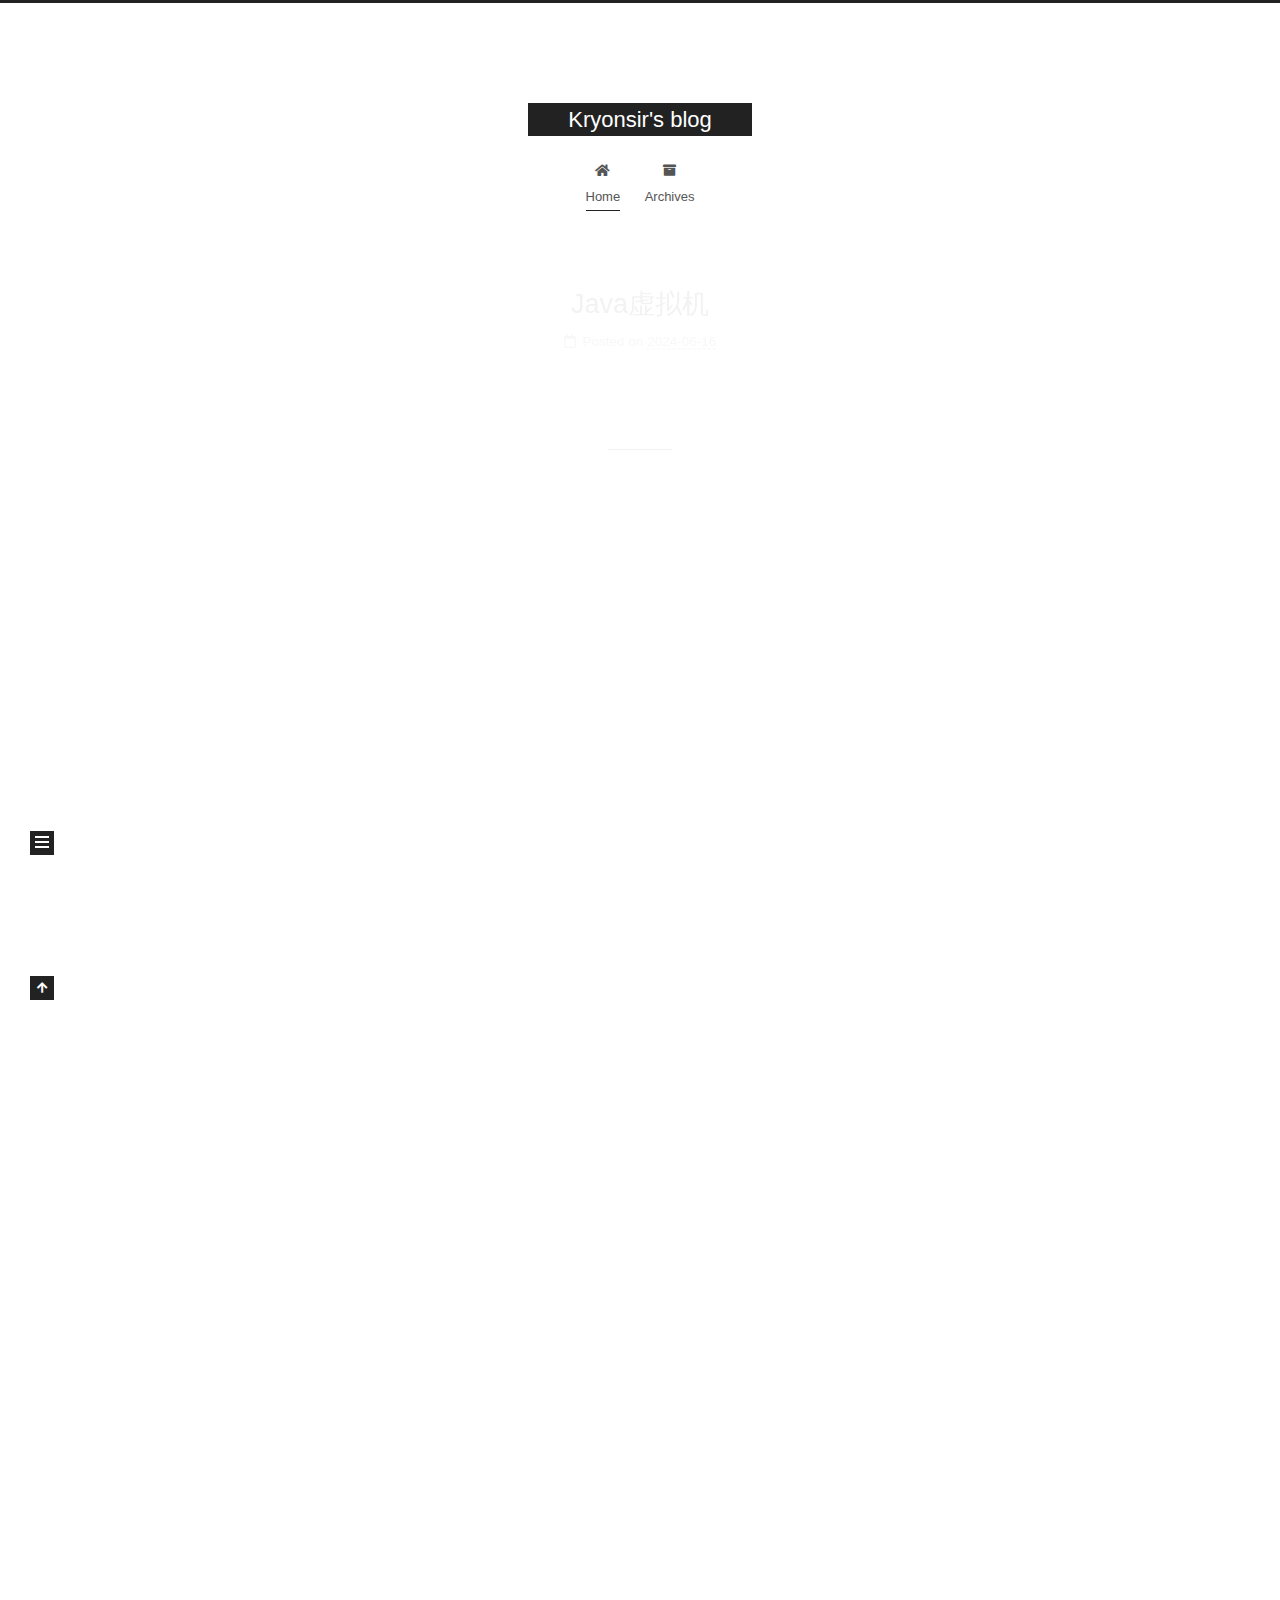
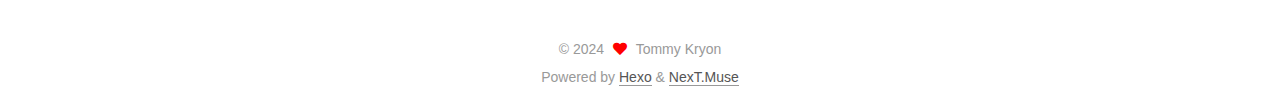
<file: index.html>
<!DOCTYPE html>
<html lang="en">
<head>
  <meta charset="UTF-8">
<meta name="viewport" content="width=device-width, initial-scale=1, maximum-scale=2">
<meta name="theme-color" content="#222">
<meta name="generator" content="Hexo 7.2.0">
  <link rel="apple-touch-icon" sizes="180x180" href="/images/apple-touch-icon-next.png">
  <link rel="icon" type="image/png" sizes="32x32" href="/images/favicon-32x32-next.png">
  <link rel="icon" type="image/png" sizes="16x16" href="/images/favicon-16x16-next.png">
  <link rel="mask-icon" href="/images/logo.svg" color="#222">

<link rel="stylesheet" href="/css/main.css">


<link rel="stylesheet" href="/lib/font-awesome/css/all.min.css">

<script id="hexo-configurations">
    var NexT = window.NexT || {};
    var CONFIG = {"hostname":"example.com","root":"/","scheme":"Muse","version":"7.8.0","exturl":false,"sidebar":{"position":"left","display":"post","padding":18,"offset":12,"onmobile":false},"copycode":{"enable":false,"show_result":false,"style":null},"back2top":{"enable":true,"sidebar":false,"scrollpercent":false},"bookmark":{"enable":false,"color":"#222","save":"auto"},"fancybox":false,"mediumzoom":false,"lazyload":false,"pangu":false,"comments":{"style":"tabs","active":null,"storage":true,"lazyload":false,"nav":null},"algolia":{"hits":{"per_page":10},"labels":{"input_placeholder":"Search for Posts","hits_empty":"We didn't find any results for the search: ${query}","hits_stats":"${hits} results found in ${time} ms"}},"localsearch":{"enable":false,"trigger":"auto","top_n_per_article":1,"unescape":false,"preload":false},"motion":{"enable":true,"async":false,"transition":{"post_block":"fadeIn","post_header":"slideDownIn","post_body":"slideDownIn","coll_header":"slideLeftIn","sidebar":"slideUpIn"}}};
  </script>

  <meta property="og:type" content="website">
<meta property="og:title" content="Kryonsir&#39;s blog">
<meta property="og:url" content="http://example.com/index.html">
<meta property="og:site_name" content="Kryonsir&#39;s blog">
<meta property="og:locale" content="en_US">
<meta property="article:author" content="Tommy Kryon">
<meta name="twitter:card" content="summary">

<link rel="canonical" href="http://example.com/">


<script id="page-configurations">
  // https://hexo.io/docs/variables.html
  CONFIG.page = {
    sidebar: "",
    isHome : true,
    isPost : false,
    lang   : 'en'
  };
</script>

  <title>Kryonsir's blog</title>
  






  <noscript>
  <style>
  .use-motion .brand,
  .use-motion .menu-item,
  .sidebar-inner,
  .use-motion .post-block,
  .use-motion .pagination,
  .use-motion .comments,
  .use-motion .post-header,
  .use-motion .post-body,
  .use-motion .collection-header { opacity: initial; }

  .use-motion .site-title,
  .use-motion .site-subtitle {
    opacity: initial;
    top: initial;
  }

  .use-motion .logo-line-before i { left: initial; }
  .use-motion .logo-line-after i { right: initial; }
  </style>
</noscript>

</head>

<body itemscope itemtype="http://schema.org/WebPage">
  <div class="container use-motion">
    <div class="headband"></div>

    <header class="header" itemscope itemtype="http://schema.org/WPHeader">
      <div class="header-inner"><div class="site-brand-container">
  <div class="site-nav-toggle">
    <div class="toggle" aria-label="Toggle navigation bar">
      <span class="toggle-line toggle-line-first"></span>
      <span class="toggle-line toggle-line-middle"></span>
      <span class="toggle-line toggle-line-last"></span>
    </div>
  </div>

  <div class="site-meta">

    <a href="/" class="brand" rel="start">
      <span class="logo-line-before"><i></i></span>
      <h1 class="site-title">Kryonsir's blog</h1>
      <span class="logo-line-after"><i></i></span>
    </a>
  </div>

  <div class="site-nav-right">
    <div class="toggle popup-trigger">
    </div>
  </div>
</div>




<nav class="site-nav">
  <ul id="menu" class="main-menu menu">
        <li class="menu-item menu-item-home">

    <a href="/" rel="section"><i class="fa fa-home fa-fw"></i>Home</a>

  </li>
        <li class="menu-item menu-item-archives">

    <a href="/archives/" rel="section"><i class="fa fa-archive fa-fw"></i>Archives</a>

  </li>
  </ul>
</nav>




</div>
    </header>

    
  <div class="back-to-top">
    <i class="fa fa-arrow-up"></i>
    <span>0%</span>
  </div>


    <main class="main">
      <div class="main-inner">
        <div class="content-wrap">
          

          <div class="content index posts-expand">
            
      
  
  
  <article itemscope itemtype="http://schema.org/Article" class="post-block" lang="en">
    <link itemprop="mainEntityOfPage" href="http://example.com/2024/06/16/Java%E8%99%9A%E6%8B%9F%E6%9C%BA/">

    <span hidden itemprop="author" itemscope itemtype="http://schema.org/Person">
      <meta itemprop="image" content="/images/avatar.gif">
      <meta itemprop="name" content="Tommy Kryon">
      <meta itemprop="description" content="">
    </span>

    <span hidden itemprop="publisher" itemscope itemtype="http://schema.org/Organization">
      <meta itemprop="name" content="Kryonsir's blog">
    </span>
      <header class="post-header">
        <h2 class="post-title" itemprop="name headline">
          
            <a href="/2024/06/16/Java%E8%99%9A%E6%8B%9F%E6%9C%BA/" class="post-title-link" itemprop="url">Java虚拟机</a>
        </h2>

        <div class="post-meta">
            <span class="post-meta-item">
              <span class="post-meta-item-icon">
                <i class="far fa-calendar"></i>
              </span>
              <span class="post-meta-item-text">Posted on</span>

              <time title="Created: 2024-06-16 21:04:29" itemprop="dateCreated datePublished" datetime="2024-06-16T21:04:29+08:00">2024-06-16</time>
            </span>

          

        </div>
      </header>

    
    
    
    <div class="post-body" itemprop="articleBody">

      
          
      
    </div>

    
    
    
      <footer class="post-footer">
        <div class="post-eof"></div>
      </footer>
  </article>
  
  
  

      
  
  
  <article itemscope itemtype="http://schema.org/Article" class="post-block" lang="en">
    <link itemprop="mainEntityOfPage" href="http://example.com/2024/06/16/hello-world/">

    <span hidden itemprop="author" itemscope itemtype="http://schema.org/Person">
      <meta itemprop="image" content="/images/avatar.gif">
      <meta itemprop="name" content="Tommy Kryon">
      <meta itemprop="description" content="">
    </span>

    <span hidden itemprop="publisher" itemscope itemtype="http://schema.org/Organization">
      <meta itemprop="name" content="Kryonsir's blog">
    </span>
      <header class="post-header">
        <h2 class="post-title" itemprop="name headline">
          
            <a href="/2024/06/16/hello-world/" class="post-title-link" itemprop="url">Hello World</a>
        </h2>

        <div class="post-meta">
            <span class="post-meta-item">
              <span class="post-meta-item-icon">
                <i class="far fa-calendar"></i>
              </span>
              <span class="post-meta-item-text">Posted on</span>
              

              <time title="Created: 2024-06-16 16:38:18 / Modified: 21:11:50" itemprop="dateCreated datePublished" datetime="2024-06-16T16:38:18+08:00">2024-06-16</time>
            </span>

          

        </div>
      </header>

    
    
    
    <div class="post-body" itemprop="articleBody">

      
          <p>Welcome to <a target="_blank" rel="noopener" href="https://hexo.io/">Hexo</a>! This is your very first post. Check <a target="_blank" rel="noopener" href="https://hexo.io/docs/">documentation</a> for more info. If you get any problems when using Hexo, you can find the answer in <a target="_blank" rel="noopener" href="https://hexo.io/docs/troubleshooting.html">troubleshooting</a> or you can ask me on <a target="_blank" rel="noopener" href="https://github.com/hexojs/hexo/issues">GitHub</a>.</p>
<h2 id="Quick-Start"><a href="#Quick-Start" class="headerlink" title="Quick Start"></a>Quick Start</h2><h3 id="Create-a-new-post"><a href="#Create-a-new-post" class="headerlink" title="Create a new post"></a>Create a new post</h3><figure class="highlight bash"><table><tr><td class="gutter"><pre><span class="line">1</span><br></pre></td><td class="code"><pre><span class="line">$ hexo new <span class="string">&quot;My New Post&quot;</span></span><br></pre></td></tr></table></figure>

<p>More info: <a target="_blank" rel="noopener" href="https://hexo.io/docs/writing.html">Writing</a></p>
<h3 id="Run-server"><a href="#Run-server" class="headerlink" title="Run server"></a>Run server</h3><figure class="highlight bash"><table><tr><td class="gutter"><pre><span class="line">1</span><br></pre></td><td class="code"><pre><span class="line">$ hexo server</span><br></pre></td></tr></table></figure>

<p>More info: <a target="_blank" rel="noopener" href="https://hexo.io/docs/server.html">Server</a></p>
<h3 id="Generate-static-files"><a href="#Generate-static-files" class="headerlink" title="Generate static files"></a>Generate static files</h3><figure class="highlight bash"><table><tr><td class="gutter"><pre><span class="line">1</span><br></pre></td><td class="code"><pre><span class="line">$ hexo generate</span><br></pre></td></tr></table></figure>

<p>More info: <a target="_blank" rel="noopener" href="https://hexo.io/docs/generating.html">Generating</a></p>
<h3 id="Deploy-to-remote-sites"><a href="#Deploy-to-remote-sites" class="headerlink" title="Deploy to remote sites"></a>Deploy to remote sites</h3><figure class="highlight bash"><table><tr><td class="gutter"><pre><span class="line">1</span><br></pre></td><td class="code"><pre><span class="line">$ hexo deploy</span><br></pre></td></tr></table></figure>

<p>More info: <a target="_blank" rel="noopener" href="https://hexo.io/docs/one-command-deployment.html">Deployment</a></p>

      
    </div>

    
    
    
      <footer class="post-footer">
        <div class="post-eof"></div>
      </footer>
  </article>
  
  
  


  



          </div>
          

<script>
  window.addEventListener('tabs:register', () => {
    let { activeClass } = CONFIG.comments;
    if (CONFIG.comments.storage) {
      activeClass = localStorage.getItem('comments_active') || activeClass;
    }
    if (activeClass) {
      let activeTab = document.querySelector(`a[href="#comment-${activeClass}"]`);
      if (activeTab) {
        activeTab.click();
      }
    }
  });
  if (CONFIG.comments.storage) {
    window.addEventListener('tabs:click', event => {
      if (!event.target.matches('.tabs-comment .tab-content .tab-pane')) return;
      let commentClass = event.target.classList[1];
      localStorage.setItem('comments_active', commentClass);
    });
  }
</script>

        </div>
          
  
  <div class="toggle sidebar-toggle">
    <span class="toggle-line toggle-line-first"></span>
    <span class="toggle-line toggle-line-middle"></span>
    <span class="toggle-line toggle-line-last"></span>
  </div>

  <aside class="sidebar">
    <div class="sidebar-inner">

      <ul class="sidebar-nav motion-element">
        <li class="sidebar-nav-toc">
          Table of Contents
        </li>
        <li class="sidebar-nav-overview">
          Overview
        </li>
      </ul>

      <!--noindex-->
      <div class="post-toc-wrap sidebar-panel">
      </div>
      <!--/noindex-->

      <div class="site-overview-wrap sidebar-panel">
        <div class="site-author motion-element" itemprop="author" itemscope itemtype="http://schema.org/Person">
  <p class="site-author-name" itemprop="name">Tommy Kryon</p>
  <div class="site-description" itemprop="description"></div>
</div>
<div class="site-state-wrap motion-element">
  <nav class="site-state">
      <div class="site-state-item site-state-posts">
          <a href="/archives/">
        
          <span class="site-state-item-count">2</span>
          <span class="site-state-item-name">posts</span>
        </a>
      </div>
  </nav>
</div>



      </div>

    </div>
  </aside>
  <div id="sidebar-dimmer"></div>


      </div>
    </main>

    <footer class="footer">
      <div class="footer-inner">
        

        

<div class="copyright">
  
  &copy; 
  <span itemprop="copyrightYear">2024</span>
  <span class="with-love">
    <i class="fa fa-heart"></i>
  </span>
  <span class="author" itemprop="copyrightHolder">Tommy Kryon</span>
</div>
  <div class="powered-by">Powered by <a href="https://hexo.io/" class="theme-link" rel="noopener" target="_blank">Hexo</a> & <a href="https://muse.theme-next.org/" class="theme-link" rel="noopener" target="_blank">NexT.Muse</a>
  </div>

        








      </div>
    </footer>
  </div>

  
  <script src="/lib/anime.min.js"></script>
  <script src="/lib/velocity/velocity.min.js"></script>
  <script src="/lib/velocity/velocity.ui.min.js"></script>

<script src="/js/utils.js"></script>

<script src="/js/motion.js"></script>


<script src="/js/schemes/muse.js"></script>


<script src="/js/next-boot.js"></script>




  















  

  

</body>
</html>
</file>
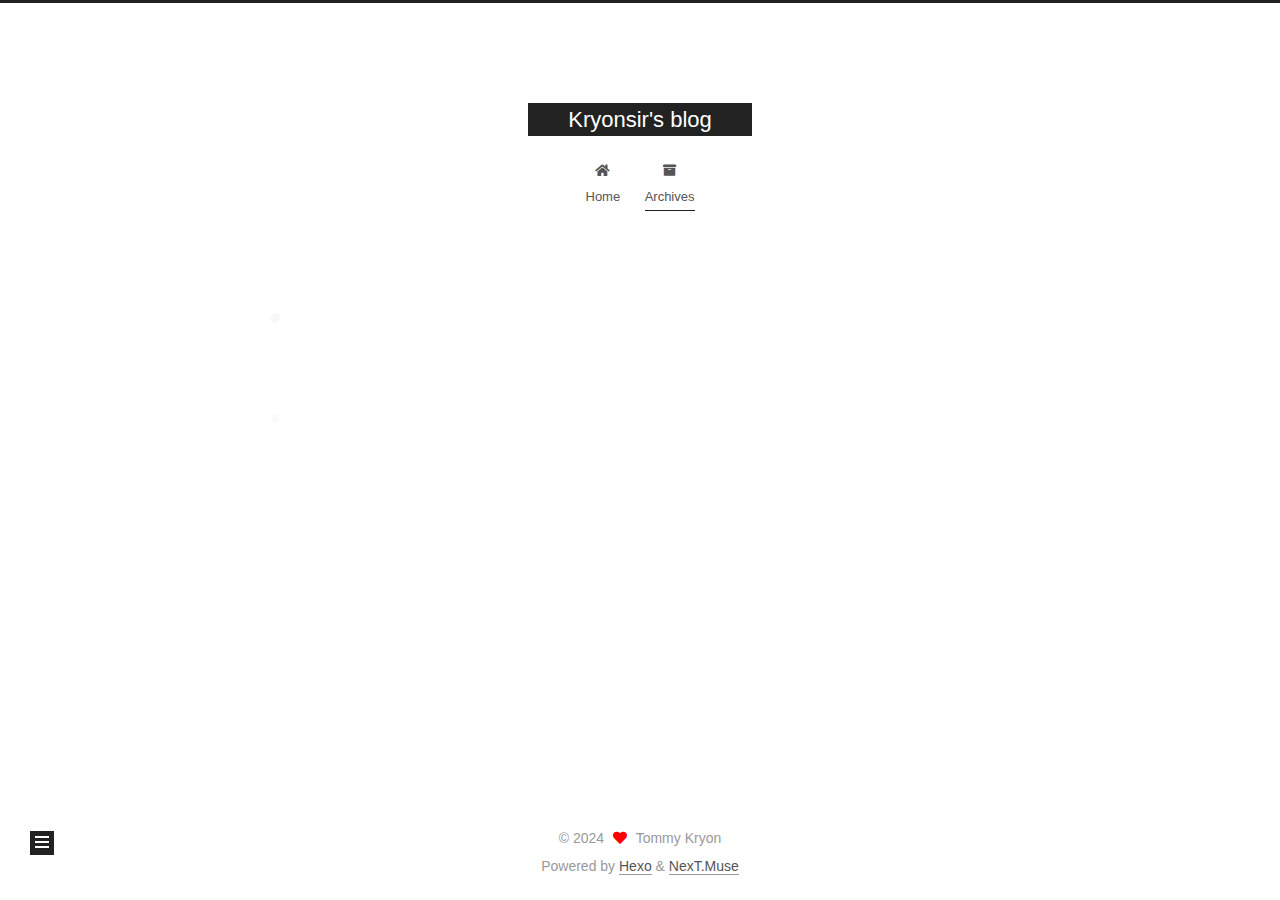
<file: archives/index.html>
<!DOCTYPE html>
<html lang="en">
<head>
  <meta charset="UTF-8">
<meta name="viewport" content="width=device-width, initial-scale=1, maximum-scale=2">
<meta name="theme-color" content="#222">
<meta name="generator" content="Hexo 7.2.0">
  <link rel="apple-touch-icon" sizes="180x180" href="/images/apple-touch-icon-next.png">
  <link rel="icon" type="image/png" sizes="32x32" href="/images/favicon-32x32-next.png">
  <link rel="icon" type="image/png" sizes="16x16" href="/images/favicon-16x16-next.png">
  <link rel="mask-icon" href="/images/logo.svg" color="#222">

<link rel="stylesheet" href="/css/main.css">


<link rel="stylesheet" href="/lib/font-awesome/css/all.min.css">

<script id="hexo-configurations">
    var NexT = window.NexT || {};
    var CONFIG = {"hostname":"example.com","root":"/","scheme":"Muse","version":"7.8.0","exturl":false,"sidebar":{"position":"left","display":"post","padding":18,"offset":12,"onmobile":false},"copycode":{"enable":false,"show_result":false,"style":null},"back2top":{"enable":true,"sidebar":false,"scrollpercent":false},"bookmark":{"enable":false,"color":"#222","save":"auto"},"fancybox":false,"mediumzoom":false,"lazyload":false,"pangu":false,"comments":{"style":"tabs","active":null,"storage":true,"lazyload":false,"nav":null},"algolia":{"hits":{"per_page":10},"labels":{"input_placeholder":"Search for Posts","hits_empty":"We didn't find any results for the search: ${query}","hits_stats":"${hits} results found in ${time} ms"}},"localsearch":{"enable":false,"trigger":"auto","top_n_per_article":1,"unescape":false,"preload":false},"motion":{"enable":true,"async":false,"transition":{"post_block":"fadeIn","post_header":"slideDownIn","post_body":"slideDownIn","coll_header":"slideLeftIn","sidebar":"slideUpIn"}}};
  </script>

  <meta property="og:type" content="website">
<meta property="og:title" content="Kryonsir&#39;s blog">
<meta property="og:url" content="http://example.com/archives/index.html">
<meta property="og:site_name" content="Kryonsir&#39;s blog">
<meta property="og:locale" content="en_US">
<meta property="article:author" content="Tommy Kryon">
<meta name="twitter:card" content="summary">

<link rel="canonical" href="http://example.com/archives/">


<script id="page-configurations">
  // https://hexo.io/docs/variables.html
  CONFIG.page = {
    sidebar: "",
    isHome : false,
    isPost : false,
    lang   : 'en'
  };
</script>

  <title>Archive | Kryonsir's blog</title>
  






  <noscript>
  <style>
  .use-motion .brand,
  .use-motion .menu-item,
  .sidebar-inner,
  .use-motion .post-block,
  .use-motion .pagination,
  .use-motion .comments,
  .use-motion .post-header,
  .use-motion .post-body,
  .use-motion .collection-header { opacity: initial; }

  .use-motion .site-title,
  .use-motion .site-subtitle {
    opacity: initial;
    top: initial;
  }

  .use-motion .logo-line-before i { left: initial; }
  .use-motion .logo-line-after i { right: initial; }
  </style>
</noscript>

</head>

<body itemscope itemtype="http://schema.org/WebPage">
  <div class="container use-motion">
    <div class="headband"></div>

    <header class="header" itemscope itemtype="http://schema.org/WPHeader">
      <div class="header-inner"><div class="site-brand-container">
  <div class="site-nav-toggle">
    <div class="toggle" aria-label="Toggle navigation bar">
      <span class="toggle-line toggle-line-first"></span>
      <span class="toggle-line toggle-line-middle"></span>
      <span class="toggle-line toggle-line-last"></span>
    </div>
  </div>

  <div class="site-meta">

    <a href="/" class="brand" rel="start">
      <span class="logo-line-before"><i></i></span>
      <h1 class="site-title">Kryonsir's blog</h1>
      <span class="logo-line-after"><i></i></span>
    </a>
  </div>

  <div class="site-nav-right">
    <div class="toggle popup-trigger">
    </div>
  </div>
</div>




<nav class="site-nav">
  <ul id="menu" class="main-menu menu">
        <li class="menu-item menu-item-home">

    <a href="/" rel="section"><i class="fa fa-home fa-fw"></i>Home</a>

  </li>
        <li class="menu-item menu-item-archives">

    <a href="/archives/" rel="section"><i class="fa fa-archive fa-fw"></i>Archives</a>

  </li>
  </ul>
</nav>




</div>
    </header>

    
  <div class="back-to-top">
    <i class="fa fa-arrow-up"></i>
    <span>0%</span>
  </div>


    <main class="main">
      <div class="main-inner">
        <div class="content-wrap">
          

          <div class="content archive">
            

  
  
  
  <div class="post-block">
    <div class="posts-collapse">
      <div class="collection-title">
        <span class="collection-header">Um..! 2 posts in total. Keep on posting.</span>
      </div>

      
    <div class="collection-year">
      <span class="collection-header">2024</span>
    </div>

  <article itemscope itemtype="http://schema.org/Article">
    <header class="post-header">

      <div class="post-meta">
        <time itemprop="dateCreated"
              datetime="2024-06-16T21:04:29+08:00"
              content="2024-06-16">
          06-16
        </time>
      </div>

      <div class="post-title">
          <a class="post-title-link" href="/2024/06/16/Java%E8%99%9A%E6%8B%9F%E6%9C%BA/" itemprop="url">
            <span itemprop="name">Java虚拟机</span>
          </a>
      </div>

    </header>
  </article>

  <article itemscope itemtype="http://schema.org/Article">
    <header class="post-header">

      <div class="post-meta">
        <time itemprop="dateCreated"
              datetime="2024-06-16T16:38:18+08:00"
              content="2024-06-16">
          06-16
        </time>
      </div>

      <div class="post-title">
          <a class="post-title-link" href="/2024/06/16/hello-world/" itemprop="url">
            <span itemprop="name">Hello World</span>
          </a>
      </div>

    </header>
  </article>


    </div>
  </div>
  
  
  

  



          </div>
          

<script>
  window.addEventListener('tabs:register', () => {
    let { activeClass } = CONFIG.comments;
    if (CONFIG.comments.storage) {
      activeClass = localStorage.getItem('comments_active') || activeClass;
    }
    if (activeClass) {
      let activeTab = document.querySelector(`a[href="#comment-${activeClass}"]`);
      if (activeTab) {
        activeTab.click();
      }
    }
  });
  if (CONFIG.comments.storage) {
    window.addEventListener('tabs:click', event => {
      if (!event.target.matches('.tabs-comment .tab-content .tab-pane')) return;
      let commentClass = event.target.classList[1];
      localStorage.setItem('comments_active', commentClass);
    });
  }
</script>

        </div>
          
  
  <div class="toggle sidebar-toggle">
    <span class="toggle-line toggle-line-first"></span>
    <span class="toggle-line toggle-line-middle"></span>
    <span class="toggle-line toggle-line-last"></span>
  </div>

  <aside class="sidebar">
    <div class="sidebar-inner">

      <ul class="sidebar-nav motion-element">
        <li class="sidebar-nav-toc">
          Table of Contents
        </li>
        <li class="sidebar-nav-overview">
          Overview
        </li>
      </ul>

      <!--noindex-->
      <div class="post-toc-wrap sidebar-panel">
      </div>
      <!--/noindex-->

      <div class="site-overview-wrap sidebar-panel">
        <div class="site-author motion-element" itemprop="author" itemscope itemtype="http://schema.org/Person">
  <p class="site-author-name" itemprop="name">Tommy Kryon</p>
  <div class="site-description" itemprop="description"></div>
</div>
<div class="site-state-wrap motion-element">
  <nav class="site-state">
      <div class="site-state-item site-state-posts">
          <a href="/archives/">
        
          <span class="site-state-item-count">2</span>
          <span class="site-state-item-name">posts</span>
        </a>
      </div>
  </nav>
</div>



      </div>

    </div>
  </aside>
  <div id="sidebar-dimmer"></div>


      </div>
    </main>

    <footer class="footer">
      <div class="footer-inner">
        

        

<div class="copyright">
  
  &copy; 
  <span itemprop="copyrightYear">2024</span>
  <span class="with-love">
    <i class="fa fa-heart"></i>
  </span>
  <span class="author" itemprop="copyrightHolder">Tommy Kryon</span>
</div>
  <div class="powered-by">Powered by <a href="https://hexo.io/" class="theme-link" rel="noopener" target="_blank">Hexo</a> & <a href="https://muse.theme-next.org/" class="theme-link" rel="noopener" target="_blank">NexT.Muse</a>
  </div>

        








      </div>
    </footer>
  </div>

  
  <script src="/lib/anime.min.js"></script>
  <script src="/lib/velocity/velocity.min.js"></script>
  <script src="/lib/velocity/velocity.ui.min.js"></script>

<script src="/js/utils.js"></script>

<script src="/js/motion.js"></script>


<script src="/js/schemes/muse.js"></script>


<script src="/js/next-boot.js"></script>




  















  

  

</body>
</html>
</file>
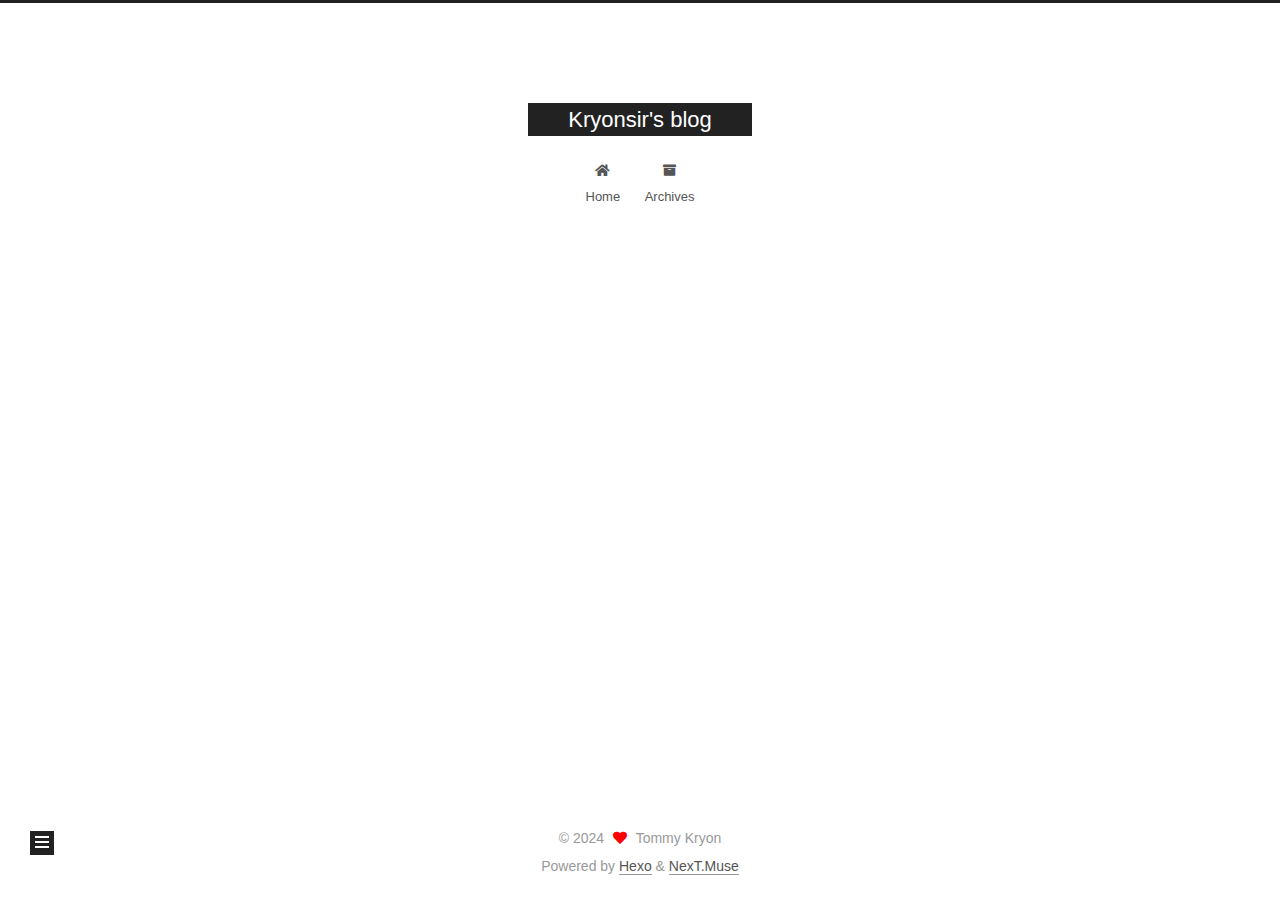
<file: categories/index.html>
<!DOCTYPE html>
<html lang="en">
<head>
  <meta charset="UTF-8">
<meta name="viewport" content="width=device-width, initial-scale=1, maximum-scale=2">
<meta name="theme-color" content="#222">
<meta name="generator" content="Hexo 7.2.0">
  <link rel="apple-touch-icon" sizes="180x180" href="/images/apple-touch-icon-next.png">
  <link rel="icon" type="image/png" sizes="32x32" href="/images/favicon-32x32-next.png">
  <link rel="icon" type="image/png" sizes="16x16" href="/images/favicon-16x16-next.png">
  <link rel="mask-icon" href="/images/logo.svg" color="#222">

<link rel="stylesheet" href="/css/main.css">


<link rel="stylesheet" href="/lib/font-awesome/css/all.min.css">

<script id="hexo-configurations">
    var NexT = window.NexT || {};
    var CONFIG = {"hostname":"example.com","root":"/","scheme":"Muse","version":"7.8.0","exturl":false,"sidebar":{"position":"left","display":"post","padding":18,"offset":12,"onmobile":false},"copycode":{"enable":false,"show_result":false,"style":null},"back2top":{"enable":true,"sidebar":false,"scrollpercent":false},"bookmark":{"enable":false,"color":"#222","save":"auto"},"fancybox":false,"mediumzoom":false,"lazyload":false,"pangu":false,"comments":{"style":"tabs","active":null,"storage":true,"lazyload":false,"nav":null},"algolia":{"hits":{"per_page":10},"labels":{"input_placeholder":"Search for Posts","hits_empty":"We didn't find any results for the search: ${query}","hits_stats":"${hits} results found in ${time} ms"}},"localsearch":{"enable":false,"trigger":"auto","top_n_per_article":1,"unescape":false,"preload":false},"motion":{"enable":true,"async":false,"transition":{"post_block":"fadeIn","post_header":"slideDownIn","post_body":"slideDownIn","coll_header":"slideLeftIn","sidebar":"slideUpIn"}}};
  </script>

  <meta property="og:type" content="website">
<meta property="og:title" content="categories">
<meta property="og:url" content="http://example.com/categories/index.html">
<meta property="og:site_name" content="Kryonsir&#39;s blog">
<meta property="og:locale" content="en_US">
<meta property="article:published_time" content="2024-06-16T09:18:50.000Z">
<meta property="article:modified_time" content="2024-06-16T09:19:12.110Z">
<meta property="article:author" content="Tommy Kryon">
<meta name="twitter:card" content="summary">

<link rel="canonical" href="http://example.com/categories/">


<script id="page-configurations">
  // https://hexo.io/docs/variables.html
  CONFIG.page = {
    sidebar: "",
    isHome : false,
    isPost : false,
    lang   : 'en'
  };
</script>

  <title>categories | Kryonsir's blog
</title>
  






  <noscript>
  <style>
  .use-motion .brand,
  .use-motion .menu-item,
  .sidebar-inner,
  .use-motion .post-block,
  .use-motion .pagination,
  .use-motion .comments,
  .use-motion .post-header,
  .use-motion .post-body,
  .use-motion .collection-header { opacity: initial; }

  .use-motion .site-title,
  .use-motion .site-subtitle {
    opacity: initial;
    top: initial;
  }

  .use-motion .logo-line-before i { left: initial; }
  .use-motion .logo-line-after i { right: initial; }
  </style>
</noscript>

</head>

<body itemscope itemtype="http://schema.org/WebPage">
  <div class="container use-motion">
    <div class="headband"></div>

    <header class="header" itemscope itemtype="http://schema.org/WPHeader">
      <div class="header-inner"><div class="site-brand-container">
  <div class="site-nav-toggle">
    <div class="toggle" aria-label="Toggle navigation bar">
      <span class="toggle-line toggle-line-first"></span>
      <span class="toggle-line toggle-line-middle"></span>
      <span class="toggle-line toggle-line-last"></span>
    </div>
  </div>

  <div class="site-meta">

    <a href="/" class="brand" rel="start">
      <span class="logo-line-before"><i></i></span>
      <h1 class="site-title">Kryonsir's blog</h1>
      <span class="logo-line-after"><i></i></span>
    </a>
  </div>

  <div class="site-nav-right">
    <div class="toggle popup-trigger">
    </div>
  </div>
</div>




<nav class="site-nav">
  <ul id="menu" class="main-menu menu">
        <li class="menu-item menu-item-home">

    <a href="/" rel="section"><i class="fa fa-home fa-fw"></i>Home</a>

  </li>
        <li class="menu-item menu-item-archives">

    <a href="/archives/" rel="section"><i class="fa fa-archive fa-fw"></i>Archives</a>

  </li>
  </ul>
</nav>




</div>
    </header>

    
  <div class="back-to-top">
    <i class="fa fa-arrow-up"></i>
    <span>0%</span>
  </div>


    <main class="main">
      <div class="main-inner">
        <div class="content-wrap">
          
  
  

          <div class="content page posts-expand">
            

    
    
    
    <div class="post-block" lang="en">
      <header class="post-header">

<h1 class="post-title" itemprop="name headline">categories
</h1>

<div class="post-meta">
  

</div>

</header>

      
      
      
      <div class="post-body">
          <div class="category-all-page">
            <div class="category-all-title">
              No categories
            </div>
            <div class="category-all">
              
            </div>
          </div>
        
      </div>
      
      
      
    </div>
    

    
    
    


          </div>
          

<script>
  window.addEventListener('tabs:register', () => {
    let { activeClass } = CONFIG.comments;
    if (CONFIG.comments.storage) {
      activeClass = localStorage.getItem('comments_active') || activeClass;
    }
    if (activeClass) {
      let activeTab = document.querySelector(`a[href="#comment-${activeClass}"]`);
      if (activeTab) {
        activeTab.click();
      }
    }
  });
  if (CONFIG.comments.storage) {
    window.addEventListener('tabs:click', event => {
      if (!event.target.matches('.tabs-comment .tab-content .tab-pane')) return;
      let commentClass = event.target.classList[1];
      localStorage.setItem('comments_active', commentClass);
    });
  }
</script>

        </div>
          
  
  <div class="toggle sidebar-toggle">
    <span class="toggle-line toggle-line-first"></span>
    <span class="toggle-line toggle-line-middle"></span>
    <span class="toggle-line toggle-line-last"></span>
  </div>

  <aside class="sidebar">
    <div class="sidebar-inner">

      <ul class="sidebar-nav motion-element">
        <li class="sidebar-nav-toc">
          Table of Contents
        </li>
        <li class="sidebar-nav-overview">
          Overview
        </li>
      </ul>

      <!--noindex-->
      <div class="post-toc-wrap sidebar-panel">
      </div>
      <!--/noindex-->

      <div class="site-overview-wrap sidebar-panel">
        <div class="site-author motion-element" itemprop="author" itemscope itemtype="http://schema.org/Person">
  <p class="site-author-name" itemprop="name">Tommy Kryon</p>
  <div class="site-description" itemprop="description"></div>
</div>
<div class="site-state-wrap motion-element">
  <nav class="site-state">
      <div class="site-state-item site-state-posts">
          <a href="/archives/">
        
          <span class="site-state-item-count">2</span>
          <span class="site-state-item-name">posts</span>
        </a>
      </div>
  </nav>
</div>



      </div>

    </div>
  </aside>
  <div id="sidebar-dimmer"></div>


      </div>
    </main>

    <footer class="footer">
      <div class="footer-inner">
        

        

<div class="copyright">
  
  &copy; 
  <span itemprop="copyrightYear">2024</span>
  <span class="with-love">
    <i class="fa fa-heart"></i>
  </span>
  <span class="author" itemprop="copyrightHolder">Tommy Kryon</span>
</div>
  <div class="powered-by">Powered by <a href="https://hexo.io/" class="theme-link" rel="noopener" target="_blank">Hexo</a> & <a href="https://muse.theme-next.org/" class="theme-link" rel="noopener" target="_blank">NexT.Muse</a>
  </div>

        








      </div>
    </footer>
  </div>

  
  <script src="/lib/anime.min.js"></script>
  <script src="/lib/velocity/velocity.min.js"></script>
  <script src="/lib/velocity/velocity.ui.min.js"></script>

<script src="/js/utils.js"></script>

<script src="/js/motion.js"></script>


<script src="/js/schemes/muse.js"></script>


<script src="/js/next-boot.js"></script>




  















  

  

</body>
</html>
</file>
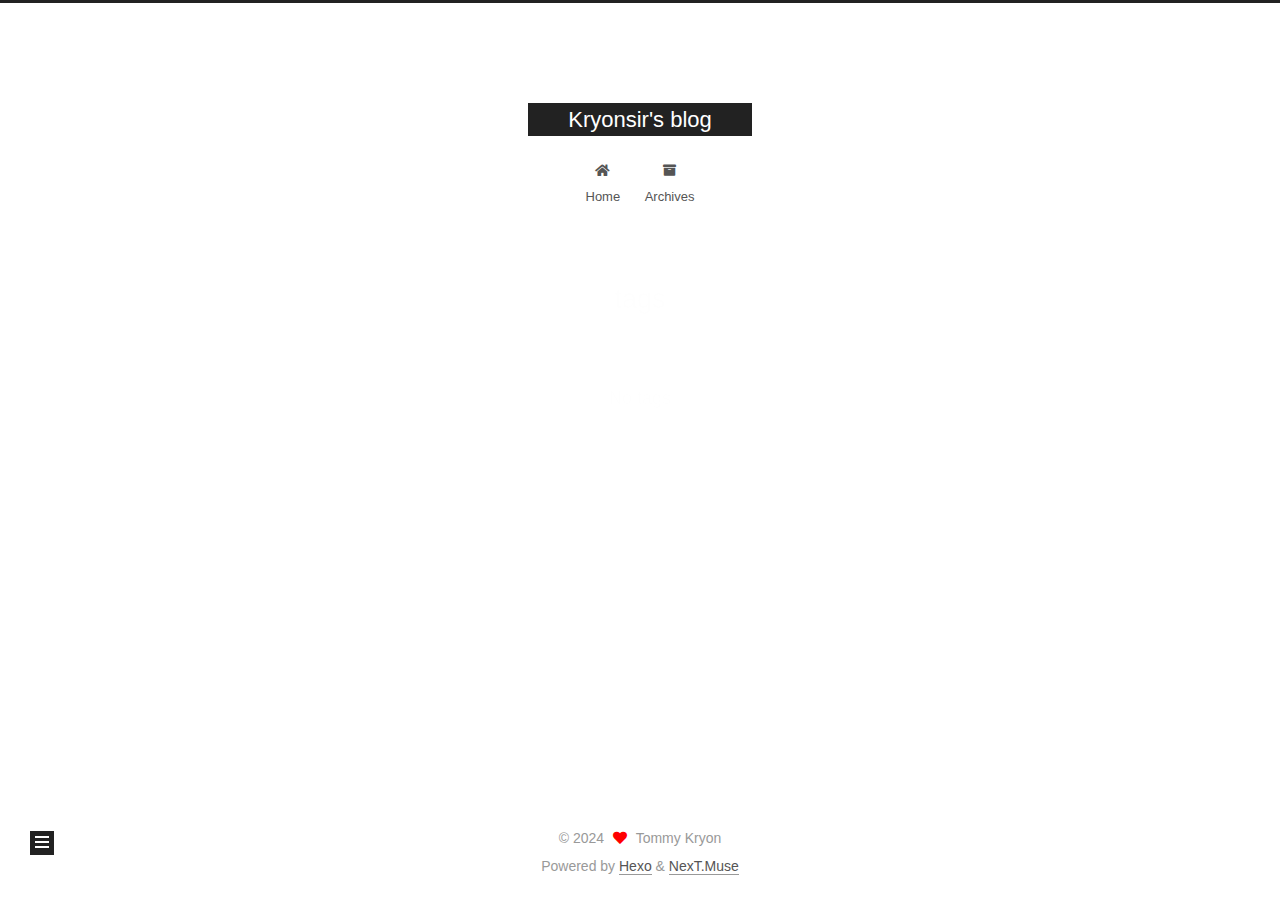
<file: tags/index.html>
<!DOCTYPE html>
<html lang="en">
<head>
  <meta charset="UTF-8">
<meta name="viewport" content="width=device-width, initial-scale=1, maximum-scale=2">
<meta name="theme-color" content="#222">
<meta name="generator" content="Hexo 7.2.0">
  <link rel="apple-touch-icon" sizes="180x180" href="/images/apple-touch-icon-next.png">
  <link rel="icon" type="image/png" sizes="32x32" href="/images/favicon-32x32-next.png">
  <link rel="icon" type="image/png" sizes="16x16" href="/images/favicon-16x16-next.png">
  <link rel="mask-icon" href="/images/logo.svg" color="#222">

<link rel="stylesheet" href="/css/main.css">


<link rel="stylesheet" href="/lib/font-awesome/css/all.min.css">

<script id="hexo-configurations">
    var NexT = window.NexT || {};
    var CONFIG = {"hostname":"example.com","root":"/","scheme":"Muse","version":"7.8.0","exturl":false,"sidebar":{"position":"left","display":"post","padding":18,"offset":12,"onmobile":false},"copycode":{"enable":false,"show_result":false,"style":null},"back2top":{"enable":true,"sidebar":false,"scrollpercent":false},"bookmark":{"enable":false,"color":"#222","save":"auto"},"fancybox":false,"mediumzoom":false,"lazyload":false,"pangu":false,"comments":{"style":"tabs","active":null,"storage":true,"lazyload":false,"nav":null},"algolia":{"hits":{"per_page":10},"labels":{"input_placeholder":"Search for Posts","hits_empty":"We didn't find any results for the search: ${query}","hits_stats":"${hits} results found in ${time} ms"}},"localsearch":{"enable":false,"trigger":"auto","top_n_per_article":1,"unescape":false,"preload":false},"motion":{"enable":true,"async":false,"transition":{"post_block":"fadeIn","post_header":"slideDownIn","post_body":"slideDownIn","coll_header":"slideLeftIn","sidebar":"slideUpIn"}}};
  </script>

  <meta property="og:type" content="website">
<meta property="og:title" content="tags">
<meta property="og:url" content="http://example.com/tags/index.html">
<meta property="og:site_name" content="Kryonsir&#39;s blog">
<meta property="og:locale" content="en_US">
<meta property="article:published_time" content="2024-06-16T09:16:00.000Z">
<meta property="article:modified_time" content="2024-06-16T09:18:18.629Z">
<meta property="article:author" content="Tommy Kryon">
<meta name="twitter:card" content="summary">

<link rel="canonical" href="http://example.com/tags/">


<script id="page-configurations">
  // https://hexo.io/docs/variables.html
  CONFIG.page = {
    sidebar: "",
    isHome : false,
    isPost : false,
    lang   : 'en'
  };
</script>

  <title>tags | Kryonsir's blog
</title>
  






  <noscript>
  <style>
  .use-motion .brand,
  .use-motion .menu-item,
  .sidebar-inner,
  .use-motion .post-block,
  .use-motion .pagination,
  .use-motion .comments,
  .use-motion .post-header,
  .use-motion .post-body,
  .use-motion .collection-header { opacity: initial; }

  .use-motion .site-title,
  .use-motion .site-subtitle {
    opacity: initial;
    top: initial;
  }

  .use-motion .logo-line-before i { left: initial; }
  .use-motion .logo-line-after i { right: initial; }
  </style>
</noscript>

</head>

<body itemscope itemtype="http://schema.org/WebPage">
  <div class="container use-motion">
    <div class="headband"></div>

    <header class="header" itemscope itemtype="http://schema.org/WPHeader">
      <div class="header-inner"><div class="site-brand-container">
  <div class="site-nav-toggle">
    <div class="toggle" aria-label="Toggle navigation bar">
      <span class="toggle-line toggle-line-first"></span>
      <span class="toggle-line toggle-line-middle"></span>
      <span class="toggle-line toggle-line-last"></span>
    </div>
  </div>

  <div class="site-meta">

    <a href="/" class="brand" rel="start">
      <span class="logo-line-before"><i></i></span>
      <h1 class="site-title">Kryonsir's blog</h1>
      <span class="logo-line-after"><i></i></span>
    </a>
  </div>

  <div class="site-nav-right">
    <div class="toggle popup-trigger">
    </div>
  </div>
</div>




<nav class="site-nav">
  <ul id="menu" class="main-menu menu">
        <li class="menu-item menu-item-home">

    <a href="/" rel="section"><i class="fa fa-home fa-fw"></i>Home</a>

  </li>
        <li class="menu-item menu-item-archives">

    <a href="/archives/" rel="section"><i class="fa fa-archive fa-fw"></i>Archives</a>

  </li>
  </ul>
</nav>




</div>
    </header>

    
  <div class="back-to-top">
    <i class="fa fa-arrow-up"></i>
    <span>0%</span>
  </div>


    <main class="main">
      <div class="main-inner">
        <div class="content-wrap">
          
  
  

          <div class="content page posts-expand">
            

    
    
    
    <div class="post-block" lang="en">
      <header class="post-header">

<h1 class="post-title" itemprop="name headline">tags
</h1>

<div class="post-meta">
  

</div>

</header>

      
      
      
      <div class="post-body">
          <div class="tag-cloud">
            <div class="tag-cloud-title">
              No tags
            </div>
            <div class="tag-cloud-tags">
              
            </div>
          </div>
        
      </div>
      
      
      
    </div>
    

    
    
    


          </div>
          

<script>
  window.addEventListener('tabs:register', () => {
    let { activeClass } = CONFIG.comments;
    if (CONFIG.comments.storage) {
      activeClass = localStorage.getItem('comments_active') || activeClass;
    }
    if (activeClass) {
      let activeTab = document.querySelector(`a[href="#comment-${activeClass}"]`);
      if (activeTab) {
        activeTab.click();
      }
    }
  });
  if (CONFIG.comments.storage) {
    window.addEventListener('tabs:click', event => {
      if (!event.target.matches('.tabs-comment .tab-content .tab-pane')) return;
      let commentClass = event.target.classList[1];
      localStorage.setItem('comments_active', commentClass);
    });
  }
</script>

        </div>
          
  
  <div class="toggle sidebar-toggle">
    <span class="toggle-line toggle-line-first"></span>
    <span class="toggle-line toggle-line-middle"></span>
    <span class="toggle-line toggle-line-last"></span>
  </div>

  <aside class="sidebar">
    <div class="sidebar-inner">

      <ul class="sidebar-nav motion-element">
        <li class="sidebar-nav-toc">
          Table of Contents
        </li>
        <li class="sidebar-nav-overview">
          Overview
        </li>
      </ul>

      <!--noindex-->
      <div class="post-toc-wrap sidebar-panel">
      </div>
      <!--/noindex-->

      <div class="site-overview-wrap sidebar-panel">
        <div class="site-author motion-element" itemprop="author" itemscope itemtype="http://schema.org/Person">
  <p class="site-author-name" itemprop="name">Tommy Kryon</p>
  <div class="site-description" itemprop="description"></div>
</div>
<div class="site-state-wrap motion-element">
  <nav class="site-state">
      <div class="site-state-item site-state-posts">
          <a href="/archives/">
        
          <span class="site-state-item-count">2</span>
          <span class="site-state-item-name">posts</span>
        </a>
      </div>
  </nav>
</div>



      </div>

    </div>
  </aside>
  <div id="sidebar-dimmer"></div>


      </div>
    </main>

    <footer class="footer">
      <div class="footer-inner">
        

        

<div class="copyright">
  
  &copy; 
  <span itemprop="copyrightYear">2024</span>
  <span class="with-love">
    <i class="fa fa-heart"></i>
  </span>
  <span class="author" itemprop="copyrightHolder">Tommy Kryon</span>
</div>
  <div class="powered-by">Powered by <a href="https://hexo.io/" class="theme-link" rel="noopener" target="_blank">Hexo</a> & <a href="https://muse.theme-next.org/" class="theme-link" rel="noopener" target="_blank">NexT.Muse</a>
  </div>

        








      </div>
    </footer>
  </div>

  
  <script src="/lib/anime.min.js"></script>
  <script src="/lib/velocity/velocity.min.js"></script>
  <script src="/lib/velocity/velocity.ui.min.js"></script>

<script src="/js/utils.js"></script>

<script src="/js/motion.js"></script>


<script src="/js/schemes/muse.js"></script>


<script src="/js/next-boot.js"></script>




  















  

  

</body>
</html>
</file>
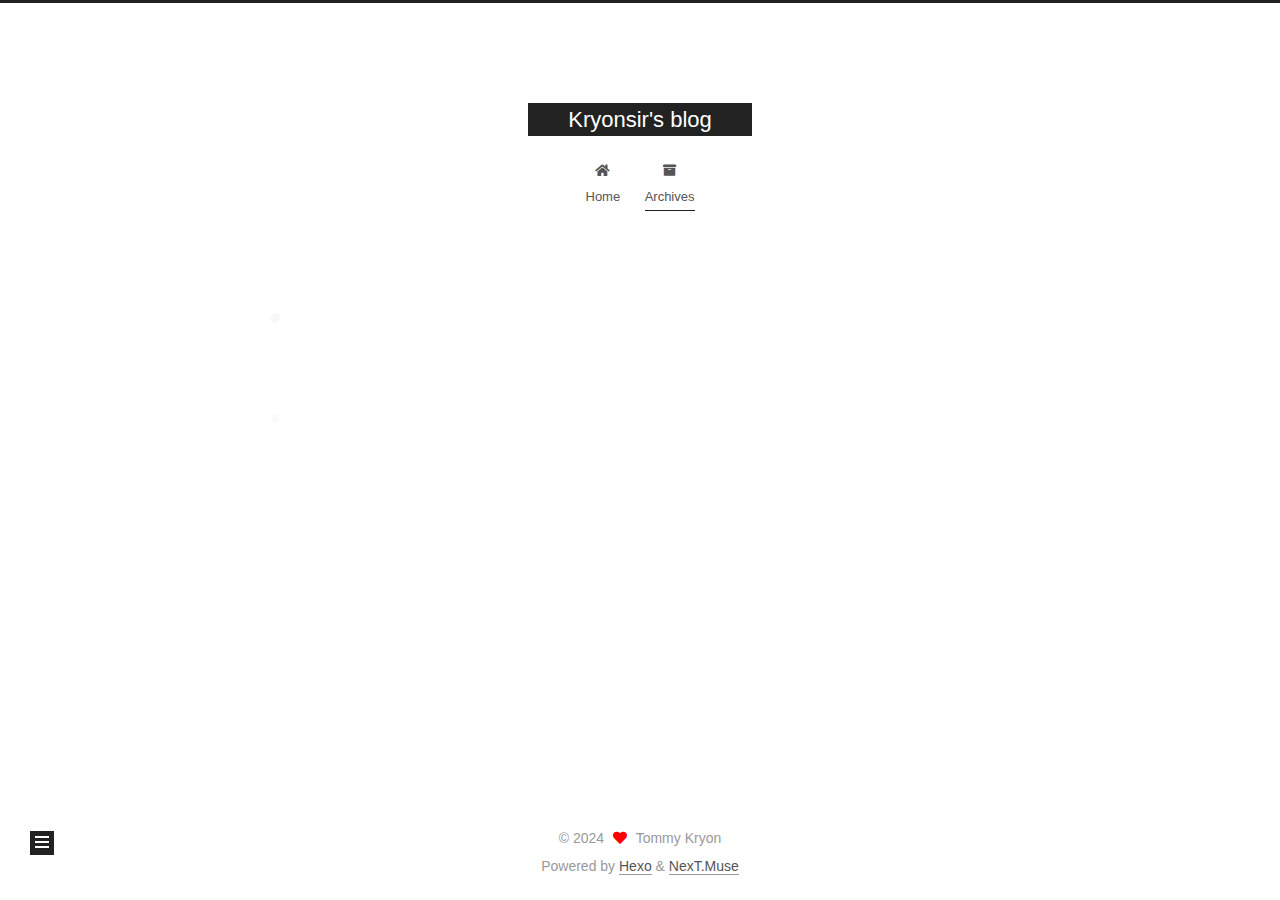
<file: archives/2024/index.html>
<!DOCTYPE html>
<html lang="en">
<head>
  <meta charset="UTF-8">
<meta name="viewport" content="width=device-width, initial-scale=1, maximum-scale=2">
<meta name="theme-color" content="#222">
<meta name="generator" content="Hexo 7.2.0">
  <link rel="apple-touch-icon" sizes="180x180" href="/images/apple-touch-icon-next.png">
  <link rel="icon" type="image/png" sizes="32x32" href="/images/favicon-32x32-next.png">
  <link rel="icon" type="image/png" sizes="16x16" href="/images/favicon-16x16-next.png">
  <link rel="mask-icon" href="/images/logo.svg" color="#222">

<link rel="stylesheet" href="/css/main.css">


<link rel="stylesheet" href="/lib/font-awesome/css/all.min.css">

<script id="hexo-configurations">
    var NexT = window.NexT || {};
    var CONFIG = {"hostname":"example.com","root":"/","scheme":"Muse","version":"7.8.0","exturl":false,"sidebar":{"position":"left","display":"post","padding":18,"offset":12,"onmobile":false},"copycode":{"enable":false,"show_result":false,"style":null},"back2top":{"enable":true,"sidebar":false,"scrollpercent":false},"bookmark":{"enable":false,"color":"#222","save":"auto"},"fancybox":false,"mediumzoom":false,"lazyload":false,"pangu":false,"comments":{"style":"tabs","active":null,"storage":true,"lazyload":false,"nav":null},"algolia":{"hits":{"per_page":10},"labels":{"input_placeholder":"Search for Posts","hits_empty":"We didn't find any results for the search: ${query}","hits_stats":"${hits} results found in ${time} ms"}},"localsearch":{"enable":false,"trigger":"auto","top_n_per_article":1,"unescape":false,"preload":false},"motion":{"enable":true,"async":false,"transition":{"post_block":"fadeIn","post_header":"slideDownIn","post_body":"slideDownIn","coll_header":"slideLeftIn","sidebar":"slideUpIn"}}};
  </script>

  <meta property="og:type" content="website">
<meta property="og:title" content="Kryonsir&#39;s blog">
<meta property="og:url" content="http://example.com/archives/2024/index.html">
<meta property="og:site_name" content="Kryonsir&#39;s blog">
<meta property="og:locale" content="en_US">
<meta property="article:author" content="Tommy Kryon">
<meta name="twitter:card" content="summary">

<link rel="canonical" href="http://example.com/archives/2024/">


<script id="page-configurations">
  // https://hexo.io/docs/variables.html
  CONFIG.page = {
    sidebar: "",
    isHome : false,
    isPost : false,
    lang   : 'en'
  };
</script>

  <title>Archive | Kryonsir's blog</title>
  






  <noscript>
  <style>
  .use-motion .brand,
  .use-motion .menu-item,
  .sidebar-inner,
  .use-motion .post-block,
  .use-motion .pagination,
  .use-motion .comments,
  .use-motion .post-header,
  .use-motion .post-body,
  .use-motion .collection-header { opacity: initial; }

  .use-motion .site-title,
  .use-motion .site-subtitle {
    opacity: initial;
    top: initial;
  }

  .use-motion .logo-line-before i { left: initial; }
  .use-motion .logo-line-after i { right: initial; }
  </style>
</noscript>

</head>

<body itemscope itemtype="http://schema.org/WebPage">
  <div class="container use-motion">
    <div class="headband"></div>

    <header class="header" itemscope itemtype="http://schema.org/WPHeader">
      <div class="header-inner"><div class="site-brand-container">
  <div class="site-nav-toggle">
    <div class="toggle" aria-label="Toggle navigation bar">
      <span class="toggle-line toggle-line-first"></span>
      <span class="toggle-line toggle-line-middle"></span>
      <span class="toggle-line toggle-line-last"></span>
    </div>
  </div>

  <div class="site-meta">

    <a href="/" class="brand" rel="start">
      <span class="logo-line-before"><i></i></span>
      <h1 class="site-title">Kryonsir's blog</h1>
      <span class="logo-line-after"><i></i></span>
    </a>
  </div>

  <div class="site-nav-right">
    <div class="toggle popup-trigger">
    </div>
  </div>
</div>




<nav class="site-nav">
  <ul id="menu" class="main-menu menu">
        <li class="menu-item menu-item-home">

    <a href="/" rel="section"><i class="fa fa-home fa-fw"></i>Home</a>

  </li>
        <li class="menu-item menu-item-archives">

    <a href="/archives/" rel="section"><i class="fa fa-archive fa-fw"></i>Archives</a>

  </li>
  </ul>
</nav>




</div>
    </header>

    
  <div class="back-to-top">
    <i class="fa fa-arrow-up"></i>
    <span>0%</span>
  </div>


    <main class="main">
      <div class="main-inner">
        <div class="content-wrap">
          

          <div class="content archive">
            

  
  
  
  <div class="post-block">
    <div class="posts-collapse">
      <div class="collection-title">
        <span class="collection-header">Um..! 2 posts in total. Keep on posting.</span>
      </div>

      
    <div class="collection-year">
      <span class="collection-header">2024</span>
    </div>

  <article itemscope itemtype="http://schema.org/Article">
    <header class="post-header">

      <div class="post-meta">
        <time itemprop="dateCreated"
              datetime="2024-06-16T21:04:29+08:00"
              content="2024-06-16">
          06-16
        </time>
      </div>

      <div class="post-title">
          <a class="post-title-link" href="/2024/06/16/Java%E8%99%9A%E6%8B%9F%E6%9C%BA/" itemprop="url">
            <span itemprop="name">Java虚拟机</span>
          </a>
      </div>

    </header>
  </article>

  <article itemscope itemtype="http://schema.org/Article">
    <header class="post-header">

      <div class="post-meta">
        <time itemprop="dateCreated"
              datetime="2024-06-16T16:38:18+08:00"
              content="2024-06-16">
          06-16
        </time>
      </div>

      <div class="post-title">
          <a class="post-title-link" href="/2024/06/16/hello-world/" itemprop="url">
            <span itemprop="name">Hello World</span>
          </a>
      </div>

    </header>
  </article>


    </div>
  </div>
  
  
  

  



          </div>
          

<script>
  window.addEventListener('tabs:register', () => {
    let { activeClass } = CONFIG.comments;
    if (CONFIG.comments.storage) {
      activeClass = localStorage.getItem('comments_active') || activeClass;
    }
    if (activeClass) {
      let activeTab = document.querySelector(`a[href="#comment-${activeClass}"]`);
      if (activeTab) {
        activeTab.click();
      }
    }
  });
  if (CONFIG.comments.storage) {
    window.addEventListener('tabs:click', event => {
      if (!event.target.matches('.tabs-comment .tab-content .tab-pane')) return;
      let commentClass = event.target.classList[1];
      localStorage.setItem('comments_active', commentClass);
    });
  }
</script>

        </div>
          
  
  <div class="toggle sidebar-toggle">
    <span class="toggle-line toggle-line-first"></span>
    <span class="toggle-line toggle-line-middle"></span>
    <span class="toggle-line toggle-line-last"></span>
  </div>

  <aside class="sidebar">
    <div class="sidebar-inner">

      <ul class="sidebar-nav motion-element">
        <li class="sidebar-nav-toc">
          Table of Contents
        </li>
        <li class="sidebar-nav-overview">
          Overview
        </li>
      </ul>

      <!--noindex-->
      <div class="post-toc-wrap sidebar-panel">
      </div>
      <!--/noindex-->

      <div class="site-overview-wrap sidebar-panel">
        <div class="site-author motion-element" itemprop="author" itemscope itemtype="http://schema.org/Person">
  <p class="site-author-name" itemprop="name">Tommy Kryon</p>
  <div class="site-description" itemprop="description"></div>
</div>
<div class="site-state-wrap motion-element">
  <nav class="site-state">
      <div class="site-state-item site-state-posts">
          <a href="/archives/">
        
          <span class="site-state-item-count">2</span>
          <span class="site-state-item-name">posts</span>
        </a>
      </div>
  </nav>
</div>



      </div>

    </div>
  </aside>
  <div id="sidebar-dimmer"></div>


      </div>
    </main>

    <footer class="footer">
      <div class="footer-inner">
        

        

<div class="copyright">
  
  &copy; 
  <span itemprop="copyrightYear">2024</span>
  <span class="with-love">
    <i class="fa fa-heart"></i>
  </span>
  <span class="author" itemprop="copyrightHolder">Tommy Kryon</span>
</div>
  <div class="powered-by">Powered by <a href="https://hexo.io/" class="theme-link" rel="noopener" target="_blank">Hexo</a> & <a href="https://muse.theme-next.org/" class="theme-link" rel="noopener" target="_blank">NexT.Muse</a>
  </div>

        








      </div>
    </footer>
  </div>

  
  <script src="/lib/anime.min.js"></script>
  <script src="/lib/velocity/velocity.min.js"></script>
  <script src="/lib/velocity/velocity.ui.min.js"></script>

<script src="/js/utils.js"></script>

<script src="/js/motion.js"></script>


<script src="/js/schemes/muse.js"></script>


<script src="/js/next-boot.js"></script>




  















  

  

</body>
</html>
</file>
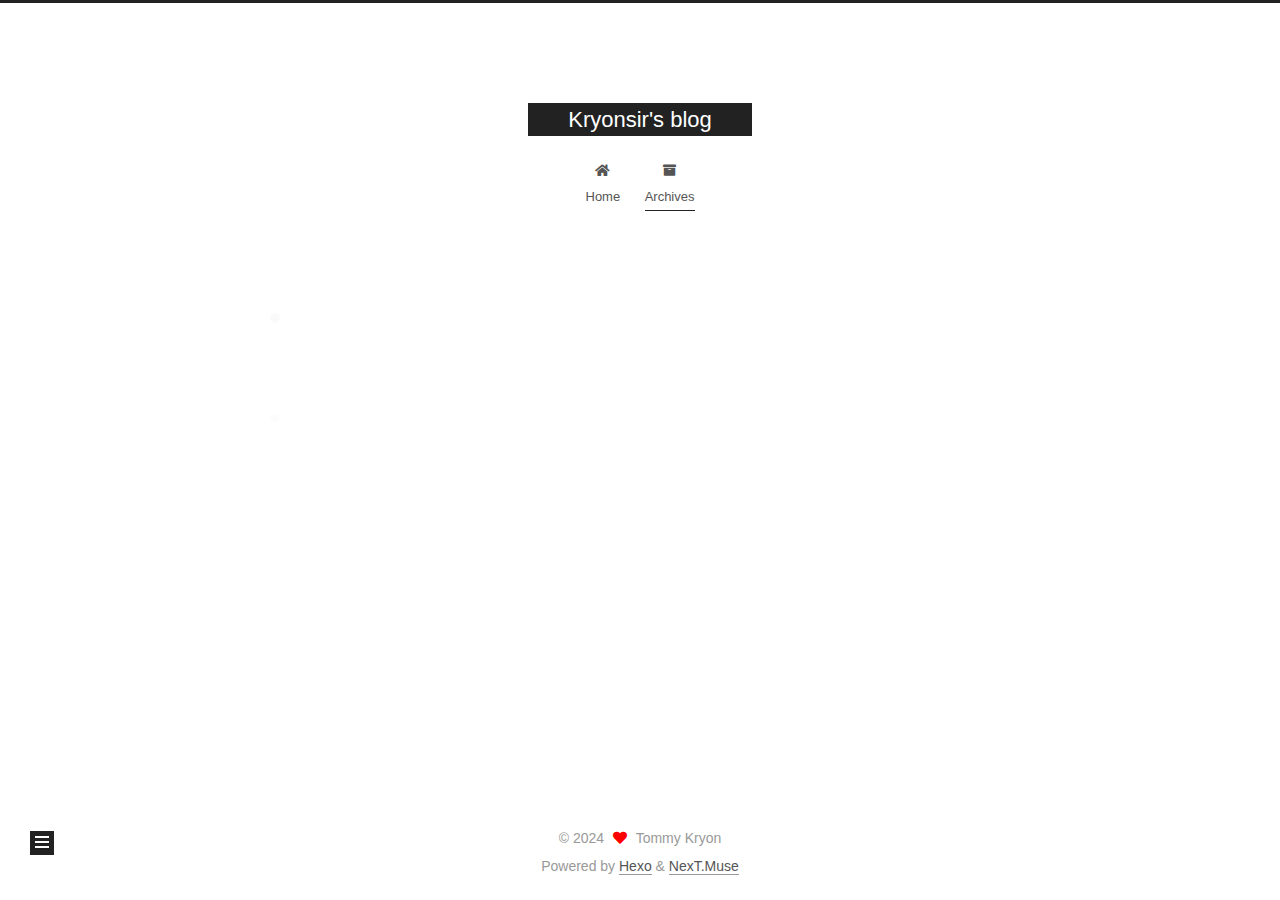
<file: archives/2024/06/index.html>
<!DOCTYPE html>
<html lang="en">
<head>
  <meta charset="UTF-8">
<meta name="viewport" content="width=device-width, initial-scale=1, maximum-scale=2">
<meta name="theme-color" content="#222">
<meta name="generator" content="Hexo 7.2.0">
  <link rel="apple-touch-icon" sizes="180x180" href="/images/apple-touch-icon-next.png">
  <link rel="icon" type="image/png" sizes="32x32" href="/images/favicon-32x32-next.png">
  <link rel="icon" type="image/png" sizes="16x16" href="/images/favicon-16x16-next.png">
  <link rel="mask-icon" href="/images/logo.svg" color="#222">

<link rel="stylesheet" href="/css/main.css">


<link rel="stylesheet" href="/lib/font-awesome/css/all.min.css">

<script id="hexo-configurations">
    var NexT = window.NexT || {};
    var CONFIG = {"hostname":"example.com","root":"/","scheme":"Muse","version":"7.8.0","exturl":false,"sidebar":{"position":"left","display":"post","padding":18,"offset":12,"onmobile":false},"copycode":{"enable":false,"show_result":false,"style":null},"back2top":{"enable":true,"sidebar":false,"scrollpercent":false},"bookmark":{"enable":false,"color":"#222","save":"auto"},"fancybox":false,"mediumzoom":false,"lazyload":false,"pangu":false,"comments":{"style":"tabs","active":null,"storage":true,"lazyload":false,"nav":null},"algolia":{"hits":{"per_page":10},"labels":{"input_placeholder":"Search for Posts","hits_empty":"We didn't find any results for the search: ${query}","hits_stats":"${hits} results found in ${time} ms"}},"localsearch":{"enable":false,"trigger":"auto","top_n_per_article":1,"unescape":false,"preload":false},"motion":{"enable":true,"async":false,"transition":{"post_block":"fadeIn","post_header":"slideDownIn","post_body":"slideDownIn","coll_header":"slideLeftIn","sidebar":"slideUpIn"}}};
  </script>

  <meta property="og:type" content="website">
<meta property="og:title" content="Kryonsir&#39;s blog">
<meta property="og:url" content="http://example.com/archives/2024/06/index.html">
<meta property="og:site_name" content="Kryonsir&#39;s blog">
<meta property="og:locale" content="en_US">
<meta property="article:author" content="Tommy Kryon">
<meta name="twitter:card" content="summary">

<link rel="canonical" href="http://example.com/archives/2024/06/">


<script id="page-configurations">
  // https://hexo.io/docs/variables.html
  CONFIG.page = {
    sidebar: "",
    isHome : false,
    isPost : false,
    lang   : 'en'
  };
</script>

  <title>Archive | Kryonsir's blog</title>
  






  <noscript>
  <style>
  .use-motion .brand,
  .use-motion .menu-item,
  .sidebar-inner,
  .use-motion .post-block,
  .use-motion .pagination,
  .use-motion .comments,
  .use-motion .post-header,
  .use-motion .post-body,
  .use-motion .collection-header { opacity: initial; }

  .use-motion .site-title,
  .use-motion .site-subtitle {
    opacity: initial;
    top: initial;
  }

  .use-motion .logo-line-before i { left: initial; }
  .use-motion .logo-line-after i { right: initial; }
  </style>
</noscript>

</head>

<body itemscope itemtype="http://schema.org/WebPage">
  <div class="container use-motion">
    <div class="headband"></div>

    <header class="header" itemscope itemtype="http://schema.org/WPHeader">
      <div class="header-inner"><div class="site-brand-container">
  <div class="site-nav-toggle">
    <div class="toggle" aria-label="Toggle navigation bar">
      <span class="toggle-line toggle-line-first"></span>
      <span class="toggle-line toggle-line-middle"></span>
      <span class="toggle-line toggle-line-last"></span>
    </div>
  </div>

  <div class="site-meta">

    <a href="/" class="brand" rel="start">
      <span class="logo-line-before"><i></i></span>
      <h1 class="site-title">Kryonsir's blog</h1>
      <span class="logo-line-after"><i></i></span>
    </a>
  </div>

  <div class="site-nav-right">
    <div class="toggle popup-trigger">
    </div>
  </div>
</div>




<nav class="site-nav">
  <ul id="menu" class="main-menu menu">
        <li class="menu-item menu-item-home">

    <a href="/" rel="section"><i class="fa fa-home fa-fw"></i>Home</a>

  </li>
        <li class="menu-item menu-item-archives">

    <a href="/archives/" rel="section"><i class="fa fa-archive fa-fw"></i>Archives</a>

  </li>
  </ul>
</nav>




</div>
    </header>

    
  <div class="back-to-top">
    <i class="fa fa-arrow-up"></i>
    <span>0%</span>
  </div>


    <main class="main">
      <div class="main-inner">
        <div class="content-wrap">
          

          <div class="content archive">
            

  
  
  
  <div class="post-block">
    <div class="posts-collapse">
      <div class="collection-title">
        <span class="collection-header">Um..! 2 posts in total. Keep on posting.</span>
      </div>

      
    <div class="collection-year">
      <span class="collection-header">2024</span>
    </div>

  <article itemscope itemtype="http://schema.org/Article">
    <header class="post-header">

      <div class="post-meta">
        <time itemprop="dateCreated"
              datetime="2024-06-16T21:04:29+08:00"
              content="2024-06-16">
          06-16
        </time>
      </div>

      <div class="post-title">
          <a class="post-title-link" href="/2024/06/16/Java%E8%99%9A%E6%8B%9F%E6%9C%BA/" itemprop="url">
            <span itemprop="name">Java虚拟机</span>
          </a>
      </div>

    </header>
  </article>

  <article itemscope itemtype="http://schema.org/Article">
    <header class="post-header">

      <div class="post-meta">
        <time itemprop="dateCreated"
              datetime="2024-06-16T16:38:18+08:00"
              content="2024-06-16">
          06-16
        </time>
      </div>

      <div class="post-title">
          <a class="post-title-link" href="/2024/06/16/hello-world/" itemprop="url">
            <span itemprop="name">Hello World</span>
          </a>
      </div>

    </header>
  </article>


    </div>
  </div>
  
  
  

  



          </div>
          

<script>
  window.addEventListener('tabs:register', () => {
    let { activeClass } = CONFIG.comments;
    if (CONFIG.comments.storage) {
      activeClass = localStorage.getItem('comments_active') || activeClass;
    }
    if (activeClass) {
      let activeTab = document.querySelector(`a[href="#comment-${activeClass}"]`);
      if (activeTab) {
        activeTab.click();
      }
    }
  });
  if (CONFIG.comments.storage) {
    window.addEventListener('tabs:click', event => {
      if (!event.target.matches('.tabs-comment .tab-content .tab-pane')) return;
      let commentClass = event.target.classList[1];
      localStorage.setItem('comments_active', commentClass);
    });
  }
</script>

        </div>
          
  
  <div class="toggle sidebar-toggle">
    <span class="toggle-line toggle-line-first"></span>
    <span class="toggle-line toggle-line-middle"></span>
    <span class="toggle-line toggle-line-last"></span>
  </div>

  <aside class="sidebar">
    <div class="sidebar-inner">

      <ul class="sidebar-nav motion-element">
        <li class="sidebar-nav-toc">
          Table of Contents
        </li>
        <li class="sidebar-nav-overview">
          Overview
        </li>
      </ul>

      <!--noindex-->
      <div class="post-toc-wrap sidebar-panel">
      </div>
      <!--/noindex-->

      <div class="site-overview-wrap sidebar-panel">
        <div class="site-author motion-element" itemprop="author" itemscope itemtype="http://schema.org/Person">
  <p class="site-author-name" itemprop="name">Tommy Kryon</p>
  <div class="site-description" itemprop="description"></div>
</div>
<div class="site-state-wrap motion-element">
  <nav class="site-state">
      <div class="site-state-item site-state-posts">
          <a href="/archives/">
        
          <span class="site-state-item-count">2</span>
          <span class="site-state-item-name">posts</span>
        </a>
      </div>
  </nav>
</div>



      </div>

    </div>
  </aside>
  <div id="sidebar-dimmer"></div>


      </div>
    </main>

    <footer class="footer">
      <div class="footer-inner">
        

        

<div class="copyright">
  
  &copy; 
  <span itemprop="copyrightYear">2024</span>
  <span class="with-love">
    <i class="fa fa-heart"></i>
  </span>
  <span class="author" itemprop="copyrightHolder">Tommy Kryon</span>
</div>
  <div class="powered-by">Powered by <a href="https://hexo.io/" class="theme-link" rel="noopener" target="_blank">Hexo</a> & <a href="https://muse.theme-next.org/" class="theme-link" rel="noopener" target="_blank">NexT.Muse</a>
  </div>

        








      </div>
    </footer>
  </div>

  
  <script src="/lib/anime.min.js"></script>
  <script src="/lib/velocity/velocity.min.js"></script>
  <script src="/lib/velocity/velocity.ui.min.js"></script>

<script src="/js/utils.js"></script>

<script src="/js/motion.js"></script>


<script src="/js/schemes/muse.js"></script>


<script src="/js/next-boot.js"></script>




  















  

  

</body>
</html>
</file>
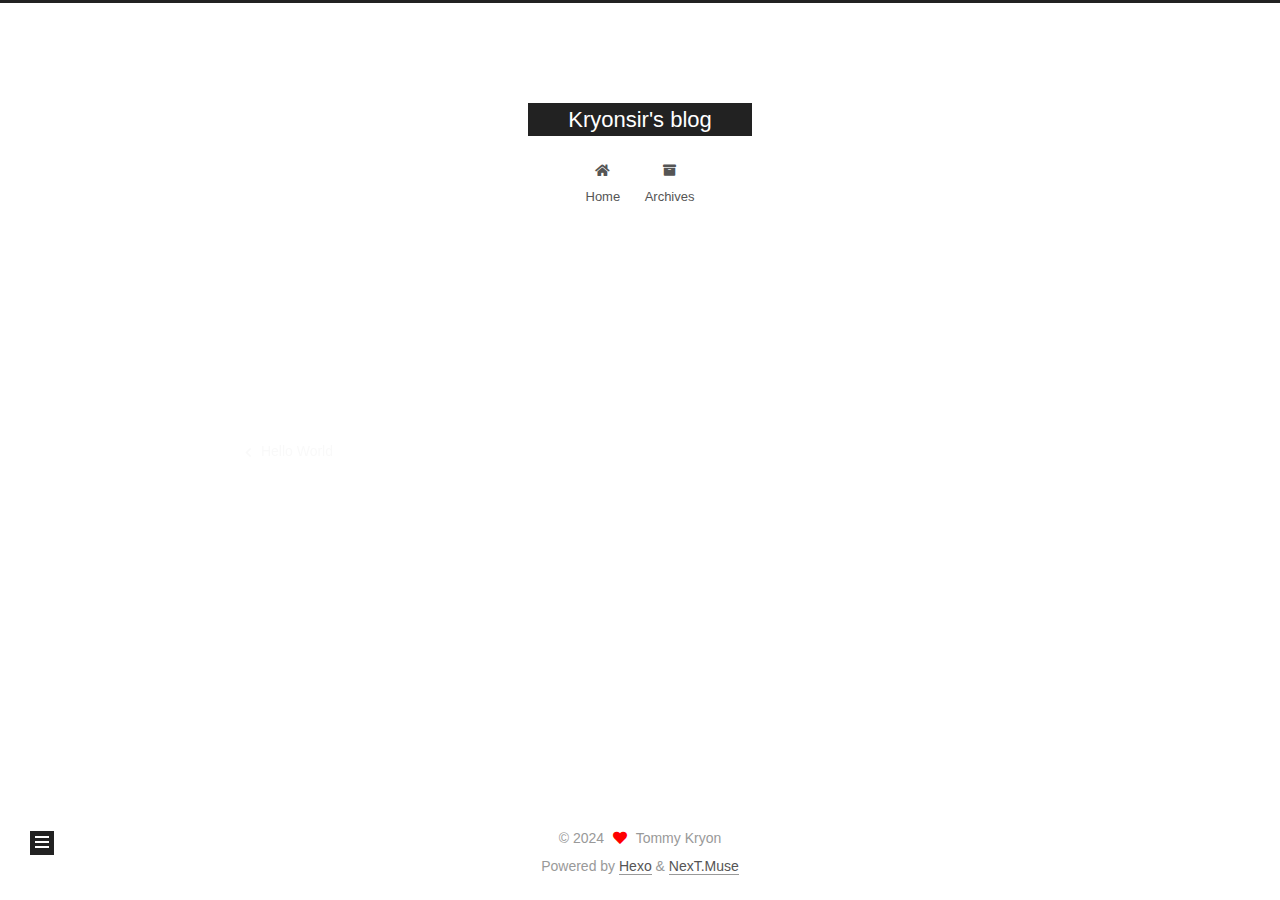
<file: 2024/06/16/Java虚拟机/index.html>
<!DOCTYPE html>
<html lang="en">
<head>
  <meta charset="UTF-8">
<meta name="viewport" content="width=device-width, initial-scale=1, maximum-scale=2">
<meta name="theme-color" content="#222">
<meta name="generator" content="Hexo 7.2.0">
  <link rel="apple-touch-icon" sizes="180x180" href="/images/apple-touch-icon-next.png">
  <link rel="icon" type="image/png" sizes="32x32" href="/images/favicon-32x32-next.png">
  <link rel="icon" type="image/png" sizes="16x16" href="/images/favicon-16x16-next.png">
  <link rel="mask-icon" href="/images/logo.svg" color="#222">

<link rel="stylesheet" href="/css/main.css">


<link rel="stylesheet" href="/lib/font-awesome/css/all.min.css">

<script id="hexo-configurations">
    var NexT = window.NexT || {};
    var CONFIG = {"hostname":"example.com","root":"/","scheme":"Muse","version":"7.8.0","exturl":false,"sidebar":{"position":"left","display":"post","padding":18,"offset":12,"onmobile":false},"copycode":{"enable":false,"show_result":false,"style":null},"back2top":{"enable":true,"sidebar":false,"scrollpercent":false},"bookmark":{"enable":false,"color":"#222","save":"auto"},"fancybox":false,"mediumzoom":false,"lazyload":false,"pangu":false,"comments":{"style":"tabs","active":null,"storage":true,"lazyload":false,"nav":null},"algolia":{"hits":{"per_page":10},"labels":{"input_placeholder":"Search for Posts","hits_empty":"We didn't find any results for the search: ${query}","hits_stats":"${hits} results found in ${time} ms"}},"localsearch":{"enable":false,"trigger":"auto","top_n_per_article":1,"unescape":false,"preload":false},"motion":{"enable":true,"async":false,"transition":{"post_block":"fadeIn","post_header":"slideDownIn","post_body":"slideDownIn","coll_header":"slideLeftIn","sidebar":"slideUpIn"}}};
  </script>

  <meta property="og:type" content="article">
<meta property="og:title" content="Java虚拟机">
<meta property="og:url" content="http://example.com/2024/06/16/Java%E8%99%9A%E6%8B%9F%E6%9C%BA/index.html">
<meta property="og:site_name" content="Kryonsir&#39;s blog">
<meta property="og:locale" content="en_US">
<meta property="article:published_time" content="2024-06-16T13:04:29.000Z">
<meta property="article:modified_time" content="2024-06-16T13:04:29.458Z">
<meta property="article:author" content="Tommy Kryon">
<meta name="twitter:card" content="summary">

<link rel="canonical" href="http://example.com/2024/06/16/Java%E8%99%9A%E6%8B%9F%E6%9C%BA/">


<script id="page-configurations">
  // https://hexo.io/docs/variables.html
  CONFIG.page = {
    sidebar: "",
    isHome : false,
    isPost : true,
    lang   : 'en'
  };
</script>

  <title>Java虚拟机 | Kryonsir's blog</title>
  






  <noscript>
  <style>
  .use-motion .brand,
  .use-motion .menu-item,
  .sidebar-inner,
  .use-motion .post-block,
  .use-motion .pagination,
  .use-motion .comments,
  .use-motion .post-header,
  .use-motion .post-body,
  .use-motion .collection-header { opacity: initial; }

  .use-motion .site-title,
  .use-motion .site-subtitle {
    opacity: initial;
    top: initial;
  }

  .use-motion .logo-line-before i { left: initial; }
  .use-motion .logo-line-after i { right: initial; }
  </style>
</noscript>

</head>

<body itemscope itemtype="http://schema.org/WebPage">
  <div class="container use-motion">
    <div class="headband"></div>

    <header class="header" itemscope itemtype="http://schema.org/WPHeader">
      <div class="header-inner"><div class="site-brand-container">
  <div class="site-nav-toggle">
    <div class="toggle" aria-label="Toggle navigation bar">
      <span class="toggle-line toggle-line-first"></span>
      <span class="toggle-line toggle-line-middle"></span>
      <span class="toggle-line toggle-line-last"></span>
    </div>
  </div>

  <div class="site-meta">

    <a href="/" class="brand" rel="start">
      <span class="logo-line-before"><i></i></span>
      <h1 class="site-title">Kryonsir's blog</h1>
      <span class="logo-line-after"><i></i></span>
    </a>
  </div>

  <div class="site-nav-right">
    <div class="toggle popup-trigger">
    </div>
  </div>
</div>




<nav class="site-nav">
  <ul id="menu" class="main-menu menu">
        <li class="menu-item menu-item-home">

    <a href="/" rel="section"><i class="fa fa-home fa-fw"></i>Home</a>

  </li>
        <li class="menu-item menu-item-archives">

    <a href="/archives/" rel="section"><i class="fa fa-archive fa-fw"></i>Archives</a>

  </li>
  </ul>
</nav>




</div>
    </header>

    
  <div class="back-to-top">
    <i class="fa fa-arrow-up"></i>
    <span>0%</span>
  </div>


    <main class="main">
      <div class="main-inner">
        <div class="content-wrap">
          

          <div class="content post posts-expand">
            

    
  
  
  <article itemscope itemtype="http://schema.org/Article" class="post-block" lang="en">
    <link itemprop="mainEntityOfPage" href="http://example.com/2024/06/16/Java%E8%99%9A%E6%8B%9F%E6%9C%BA/">

    <span hidden itemprop="author" itemscope itemtype="http://schema.org/Person">
      <meta itemprop="image" content="/images/avatar.gif">
      <meta itemprop="name" content="Tommy Kryon">
      <meta itemprop="description" content="">
    </span>

    <span hidden itemprop="publisher" itemscope itemtype="http://schema.org/Organization">
      <meta itemprop="name" content="Kryonsir's blog">
    </span>
      <header class="post-header">
        <h1 class="post-title" itemprop="name headline">
          Java虚拟机
        </h1>

        <div class="post-meta">
            <span class="post-meta-item">
              <span class="post-meta-item-icon">
                <i class="far fa-calendar"></i>
              </span>
              <span class="post-meta-item-text">Posted on</span>

              <time title="Created: 2024-06-16 21:04:29" itemprop="dateCreated datePublished" datetime="2024-06-16T21:04:29+08:00">2024-06-16</time>
            </span>

          

        </div>
      </header>

    
    
    
    <div class="post-body" itemprop="articleBody">

      
        
    </div>

    
    
    

      <footer class="post-footer">

        


        
    <div class="post-nav">
      <div class="post-nav-item">
    <a href="/2024/06/16/hello-world/" rel="prev" title="Hello World">
      <i class="fa fa-chevron-left"></i> Hello World
    </a></div>
      <div class="post-nav-item"></div>
    </div>
      </footer>
    
  </article>
  
  
  



          </div>
          

<script>
  window.addEventListener('tabs:register', () => {
    let { activeClass } = CONFIG.comments;
    if (CONFIG.comments.storage) {
      activeClass = localStorage.getItem('comments_active') || activeClass;
    }
    if (activeClass) {
      let activeTab = document.querySelector(`a[href="#comment-${activeClass}"]`);
      if (activeTab) {
        activeTab.click();
      }
    }
  });
  if (CONFIG.comments.storage) {
    window.addEventListener('tabs:click', event => {
      if (!event.target.matches('.tabs-comment .tab-content .tab-pane')) return;
      let commentClass = event.target.classList[1];
      localStorage.setItem('comments_active', commentClass);
    });
  }
</script>

        </div>
          
  
  <div class="toggle sidebar-toggle">
    <span class="toggle-line toggle-line-first"></span>
    <span class="toggle-line toggle-line-middle"></span>
    <span class="toggle-line toggle-line-last"></span>
  </div>

  <aside class="sidebar">
    <div class="sidebar-inner">

      <ul class="sidebar-nav motion-element">
        <li class="sidebar-nav-toc">
          Table of Contents
        </li>
        <li class="sidebar-nav-overview">
          Overview
        </li>
      </ul>

      <!--noindex-->
      <div class="post-toc-wrap sidebar-panel">
      </div>
      <!--/noindex-->

      <div class="site-overview-wrap sidebar-panel">
        <div class="site-author motion-element" itemprop="author" itemscope itemtype="http://schema.org/Person">
  <p class="site-author-name" itemprop="name">Tommy Kryon</p>
  <div class="site-description" itemprop="description"></div>
</div>
<div class="site-state-wrap motion-element">
  <nav class="site-state">
      <div class="site-state-item site-state-posts">
          <a href="/archives/">
        
          <span class="site-state-item-count">2</span>
          <span class="site-state-item-name">posts</span>
        </a>
      </div>
  </nav>
</div>



      </div>

    </div>
  </aside>
  <div id="sidebar-dimmer"></div>


      </div>
    </main>

    <footer class="footer">
      <div class="footer-inner">
        

        

<div class="copyright">
  
  &copy; 
  <span itemprop="copyrightYear">2024</span>
  <span class="with-love">
    <i class="fa fa-heart"></i>
  </span>
  <span class="author" itemprop="copyrightHolder">Tommy Kryon</span>
</div>
  <div class="powered-by">Powered by <a href="https://hexo.io/" class="theme-link" rel="noopener" target="_blank">Hexo</a> & <a href="https://muse.theme-next.org/" class="theme-link" rel="noopener" target="_blank">NexT.Muse</a>
  </div>

        








      </div>
    </footer>
  </div>

  
  <script src="/lib/anime.min.js"></script>
  <script src="/lib/velocity/velocity.min.js"></script>
  <script src="/lib/velocity/velocity.ui.min.js"></script>

<script src="/js/utils.js"></script>

<script src="/js/motion.js"></script>


<script src="/js/schemes/muse.js"></script>


<script src="/js/next-boot.js"></script>




  















  

  

</body>
</html>
</file>
<file: css/main.css>
:root {
  --body-bg-color: #fff;
  --content-bg-color: #fff;
  --card-bg-color: #f5f5f5;
  --text-color: #555;
  --blockquote-color: #666;
  --link-color: #555;
  --link-hover-color: #222;
  --brand-color: #fff;
  --brand-hover-color: #fff;
  --table-row-odd-bg-color: #f9f9f9;
  --table-row-hover-bg-color: #f5f5f5;
  --menu-item-bg-color: #f5f5f5;
  --btn-default-bg: #222;
  --btn-default-color: #fff;
  --btn-default-border-color: #222;
  --btn-default-hover-bg: #fff;
  --btn-default-hover-color: #222;
  --btn-default-hover-border-color: #222;
}
html {
  line-height: 1.15; /* 1 */
  -webkit-text-size-adjust: 100%; /* 2 */
}
body {
  margin: 0;
}
main {
  display: block;
}
h1 {
  font-size: 2em;
  margin: 0.67em 0;
}
hr {
  box-sizing: content-box; /* 1 */
  height: 0; /* 1 */
  overflow: visible; /* 2 */
}
pre {
  font-family: monospace, monospace; /* 1 */
  font-size: 1em; /* 2 */
}
a {
  background: transparent;
}
abbr[title] {
  border-bottom: none; /* 1 */
  text-decoration: underline; /* 2 */
  text-decoration: underline dotted; /* 2 */
}
b,
strong {
  font-weight: bolder;
}
code,
kbd,
samp {
  font-family: monospace, monospace; /* 1 */
  font-size: 1em; /* 2 */
}
small {
  font-size: 80%;
}
sub,
sup {
  font-size: 75%;
  line-height: 0;
  position: relative;
  vertical-align: baseline;
}
sub {
  bottom: -0.25em;
}
sup {
  top: -0.5em;
}
img {
  border-style: none;
}
button,
input,
optgroup,
select,
textarea {
  font-family: inherit; /* 1 */
  font-size: 100%; /* 1 */
  line-height: 1.15; /* 1 */
  margin: 0; /* 2 */
}
button,
input {
/* 1 */
  overflow: visible;
}
button,
select {
/* 1 */
  text-transform: none;
}
button,
[type='button'],
[type='reset'],
[type='submit'] {
  -webkit-appearance: button;
}
button::-moz-focus-inner,
[type='button']::-moz-focus-inner,
[type='reset']::-moz-focus-inner,
[type='submit']::-moz-focus-inner {
  border-style: none;
  padding: 0;
}
button:-moz-focusring,
[type='button']:-moz-focusring,
[type='reset']:-moz-focusring,
[type='submit']:-moz-focusring {
  outline: 1px dotted ButtonText;
}
fieldset {
  padding: 0.35em 0.75em 0.625em;
}
legend {
  box-sizing: border-box; /* 1 */
  color: inherit; /* 2 */
  display: table; /* 1 */
  max-width: 100%; /* 1 */
  padding: 0; /* 3 */
  white-space: normal; /* 1 */
}
progress {
  vertical-align: baseline;
}
textarea {
  overflow: auto;
}
[type='checkbox'],
[type='radio'] {
  box-sizing: border-box; /* 1 */
  padding: 0; /* 2 */
}
[type='number']::-webkit-inner-spin-button,
[type='number']::-webkit-outer-spin-button {
  height: auto;
}
[type='search'] {
  outline-offset: -2px; /* 2 */
  -webkit-appearance: textfield; /* 1 */
}
[type='search']::-webkit-search-decoration {
  -webkit-appearance: none;
}
::-webkit-file-upload-button {
  font: inherit; /* 2 */
  -webkit-appearance: button; /* 1 */
}
details {
  display: block;
}
summary {
  display: list-item;
}
template {
  display: none;
}
[hidden] {
  display: none;
}
::selection {
  background: #262a30;
  color: #eee;
}
html,
body {
  height: 100%;
}
body {
  background: var(--body-bg-color);
  color: var(--text-color);
  font-family: 'Lato', "PingFang SC", "Microsoft YaHei", sans-serif;
  font-size: 1em;
  line-height: 2;
}
@media (max-width: 991px) {
  body {
    padding-left: 0 !important;
    padding-right: 0 !important;
  }
}
h1,
h2,
h3,
h4,
h5,
h6 {
  font-family: 'Lato', "PingFang SC", "Microsoft YaHei", sans-serif;
  font-weight: bold;
  line-height: 1.5;
  margin: 20px 0 15px;
}
h1 {
  font-size: 1.5em;
}
h2 {
  font-size: 1.375em;
}
h3 {
  font-size: 1.25em;
}
h4 {
  font-size: 1.125em;
}
h5 {
  font-size: 1em;
}
h6 {
  font-size: 0.875em;
}
p {
  margin: 0 0 20px 0;
}
a,
span.exturl {
  border-bottom: 1px solid #999;
  color: var(--link-color);
  outline: 0;
  text-decoration: none;
  overflow-wrap: break-word;
  word-wrap: break-word;
  cursor: pointer;
}
a:hover,
span.exturl:hover {
  border-bottom-color: var(--link-hover-color);
  color: var(--link-hover-color);
}
iframe,
img,
video {
  display: block;
  margin-left: auto;
  margin-right: auto;
  max-width: 100%;
}
hr {
  background-image: repeating-linear-gradient(-45deg, #ddd, #ddd 4px, transparent 4px, transparent 8px);
  border: 0;
  height: 3px;
  margin: 40px 0;
}
blockquote {
  border-left: 4px solid #ddd;
  color: var(--blockquote-color);
  margin: 0;
  padding: 0 15px;
}
blockquote cite::before {
  content: '-';
  padding: 0 5px;
}
dt {
  font-weight: bold;
}
dd {
  margin: 0;
  padding: 0;
}
kbd {
  background-color: #f5f5f5;
  background-image: linear-gradient(#eee, #fff, #eee);
  border: 1px solid #ccc;
  border-radius: 0.2em;
  box-shadow: 0.1em 0.1em 0.2em rgba(0,0,0,0.1);
  color: #555;
  font-family: inherit;
  padding: 0.1em 0.3em;
  white-space: nowrap;
}
.table-container {
  overflow: auto;
}
table {
  border-collapse: collapse;
  border-spacing: 0;
  font-size: 0.875em;
  margin: 0 0 20px 0;
  width: 100%;
}
tbody tr:nth-of-type(odd) {
  background: var(--table-row-odd-bg-color);
}
tbody tr:hover {
  background: var(--table-row-hover-bg-color);
}
caption,
th,
td {
  font-weight: normal;
  padding: 8px;
  vertical-align: middle;
}
th,
td {
  border: 1px solid #ddd;
  border-bottom: 3px solid #ddd;
}
th {
  font-weight: 700;
  padding-bottom: 10px;
}
td {
  border-bottom-width: 1px;
}
.btn {
  background: var(--btn-default-bg);
  border: 2px solid var(--btn-default-border-color);
  border-radius: 0;
  color: var(--btn-default-color);
  display: inline-block;
  font-size: 0.875em;
  line-height: 2;
  padding: 0 20px;
  text-decoration: none;
  transition-property: background-color;
  transition-delay: 0s;
  transition-duration: 0.2s;
  transition-timing-function: ease-in-out;
}
.btn:hover {
  background: var(--btn-default-hover-bg);
  border-color: var(--btn-default-hover-border-color);
  color: var(--btn-default-hover-color);
}
.btn + .btn {
  margin: 0 0 8px 8px;
}
.btn .fa-fw {
  text-align: left;
  width: 1.285714285714286em;
}
.toggle {
  line-height: 0;
}
.toggle .toggle-line {
  background: #fff;
  display: inline-block;
  height: 2px;
  left: 0;
  position: relative;
  top: 0;
  transition: all 0.4s;
  vertical-align: top;
  width: 100%;
}
.toggle .toggle-line:not(:first-child) {
  margin-top: 3px;
}
.toggle.toggle-arrow .toggle-line-first {
  left: 50%;
  top: 2px;
  transform: rotate(45deg);
  width: 50%;
}
.toggle.toggle-arrow .toggle-line-middle {
  left: 2px;
  width: 90%;
}
.toggle.toggle-arrow .toggle-line-last {
  left: 50%;
  top: -2px;
  transform: rotate(-45deg);
  width: 50%;
}
.toggle.toggle-close .toggle-line-first {
  transform: rotate(-45deg);
  top: 5px;
}
.toggle.toggle-close .toggle-line-middle {
  opacity: 0;
}
.toggle.toggle-close .toggle-line-last {
  transform: rotate(45deg);
  top: -5px;
}
.highlight,
pre {
  background: #f7f7f7;
  color: #4d4d4c;
  line-height: 1.6;
  margin: 0 auto 20px;
}
pre,
code {
  font-family: consolas, Menlo, monospace, "PingFang SC", "Microsoft YaHei";
}
code {
  background: #eee;
  border-radius: 3px;
  color: #555;
  padding: 2px 4px;
  overflow-wrap: break-word;
  word-wrap: break-word;
}
.highlight *::selection {
  background: #d6d6d6;
}
.highlight pre {
  border: 0;
  margin: 0;
  padding: 10px 0;
}
.highlight table {
  border: 0;
  margin: 0;
  width: auto;
}
.highlight td {
  border: 0;
  padding: 0;
}
.highlight figcaption {
  background: #eff2f3;
  color: #4d4d4c;
  display: flex;
  font-size: 0.875em;
  justify-content: space-between;
  line-height: 1.2;
  padding: 0.5em;
}
.highlight figcaption a {
  color: #4d4d4c;
}
.highlight figcaption a:hover {
  border-bottom-color: #4d4d4c;
}
.highlight .gutter {
  -moz-user-select: none;
  -ms-user-select: none;
  -webkit-user-select: none;
  user-select: none;
}
.highlight .gutter pre {
  background: #eff2f3;
  color: #869194;
  padding-left: 10px;
  padding-right: 10px;
  text-align: right;
}
.highlight .code pre {
  background: #f7f7f7;
  padding-left: 10px;
  width: 100%;
}
.gist table {
  width: auto;
}
.gist table td {
  border: 0;
}
pre {
  overflow: auto;
  padding: 10px;
}
pre code {
  background: none;
  color: #4d4d4c;
  font-size: 0.875em;
  padding: 0;
  text-shadow: none;
}
pre .deletion {
  background: #fdd;
}
pre .addition {
  background: #dfd;
}
pre .meta {
  color: #eab700;
  -moz-user-select: none;
  -ms-user-select: none;
  -webkit-user-select: none;
  user-select: none;
}
pre .comment {
  color: #8e908c;
}
pre .variable,
pre .attribute,
pre .tag,
pre .name,
pre .regexp,
pre .ruby .constant,
pre .xml .tag .title,
pre .xml .pi,
pre .xml .doctype,
pre .html .doctype,
pre .css .id,
pre .css .class,
pre .css .pseudo {
  color: #c82829;
}
pre .number,
pre .preprocessor,
pre .built_in,
pre .builtin-name,
pre .literal,
pre .params,
pre .constant,
pre .command {
  color: #f5871f;
}
pre .ruby .class .title,
pre .css .rules .attribute,
pre .string,
pre .symbol,
pre .value,
pre .inheritance,
pre .header,
pre .ruby .symbol,
pre .xml .cdata,
pre .special,
pre .formula {
  color: #718c00;
}
pre .title,
pre .css .hexcolor {
  color: #3e999f;
}
pre .function,
pre .python .decorator,
pre .python .title,
pre .ruby .function .title,
pre .ruby .title .keyword,
pre .perl .sub,
pre .javascript .title,
pre .coffeescript .title {
  color: #4271ae;
}
pre .keyword,
pre .javascript .function {
  color: #8959a8;
}
.blockquote-center {
  border-left: none;
  margin: 40px 0;
  padding: 0;
  position: relative;
  text-align: center;
}
.blockquote-center .fa {
  display: block;
  opacity: 0.6;
  position: absolute;
  width: 100%;
}
.blockquote-center .fa-quote-left {
  border-top: 1px solid #ccc;
  text-align: left;
  top: -20px;
}
.blockquote-center .fa-quote-right {
  border-bottom: 1px solid #ccc;
  text-align: right;
  bottom: -20px;
}
.blockquote-center p,
.blockquote-center div {
  text-align: center;
}
.post-body .group-picture img {
  margin: 0 auto;
  padding: 0 3px;
}
.group-picture-row {
  margin-bottom: 6px;
  overflow: hidden;
}
.group-picture-column {
  float: left;
  margin-bottom: 10px;
}
.post-body .label {
  color: #555;
  display: inline;
  padding: 0 2px;
}
.post-body .label.default {
  background: #f0f0f0;
}
.post-body .label.primary {
  background: #efe6f7;
}
.post-body .label.info {
  background: #e5f2f8;
}
.post-body .label.success {
  background: #e7f4e9;
}
.post-body .label.warning {
  background: #fcf6e1;
}
.post-body .label.danger {
  background: #fae8eb;
}
.post-body .tabs {
  margin-bottom: 20px;
}
.post-body .tabs,
.tabs-comment {
  display: block;
  padding-top: 10px;
  position: relative;
}
.post-body .tabs ul.nav-tabs,
.tabs-comment ul.nav-tabs {
  display: flex;
  flex-wrap: wrap;
  margin: 0;
  margin-bottom: -1px;
  padding: 0;
}
@media (max-width: 413px) {
  .post-body .tabs ul.nav-tabs,
  .tabs-comment ul.nav-tabs {
    display: block;
    margin-bottom: 5px;
  }
}
.post-body .tabs ul.nav-tabs li.tab,
.tabs-comment ul.nav-tabs li.tab {
  border-bottom: 1px solid #ddd;
  border-left: 1px solid transparent;
  border-right: 1px solid transparent;
  border-top: 3px solid transparent;
  flex-grow: 1;
  list-style-type: none;
  border-radius: 0 0 0 0;
}
@media (max-width: 413px) {
  .post-body .tabs ul.nav-tabs li.tab,
  .tabs-comment ul.nav-tabs li.tab {
    border-bottom: 1px solid transparent;
    border-left: 3px solid transparent;
    border-right: 1px solid transparent;
    border-top: 1px solid transparent;
  }
}
@media (max-width: 413px) {
  .post-body .tabs ul.nav-tabs li.tab,
  .tabs-comment ul.nav-tabs li.tab {
    border-radius: 0;
  }
}
.post-body .tabs ul.nav-tabs li.tab a,
.tabs-comment ul.nav-tabs li.tab a {
  border-bottom: initial;
  display: block;
  line-height: 1.8;
  outline: 0;
  padding: 0.25em 0.75em;
  text-align: center;
  transition-delay: 0s;
  transition-duration: 0.2s;
  transition-timing-function: ease-out;
}
.post-body .tabs ul.nav-tabs li.tab a i,
.tabs-comment ul.nav-tabs li.tab a i {
  width: 1.285714285714286em;
}
.post-body .tabs ul.nav-tabs li.tab.active,
.tabs-comment ul.nav-tabs li.tab.active {
  border-bottom: 1px solid transparent;
  border-left: 1px solid #ddd;
  border-right: 1px solid #ddd;
  border-top: 3px solid #fc6423;
}
@media (max-width: 413px) {
  .post-body .tabs ul.nav-tabs li.tab.active,
  .tabs-comment ul.nav-tabs li.tab.active {
    border-bottom: 1px solid #ddd;
    border-left: 3px solid #fc6423;
    border-right: 1px solid #ddd;
    border-top: 1px solid #ddd;
  }
}
.post-body .tabs ul.nav-tabs li.tab.active a,
.tabs-comment ul.nav-tabs li.tab.active a {
  color: var(--link-color);
  cursor: default;
}
.post-body .tabs .tab-content .tab-pane,
.tabs-comment .tab-content .tab-pane {
  border: 1px solid #ddd;
  border-top: 0;
  padding: 20px 20px 0 20px;
  border-radius: 0;
}
.post-body .tabs .tab-content .tab-pane:not(.active),
.tabs-comment .tab-content .tab-pane:not(.active) {
  display: none;
}
.post-body .tabs .tab-content .tab-pane.active,
.tabs-comment .tab-content .tab-pane.active {
  display: block;
}
.post-body .tabs .tab-content .tab-pane.active:nth-of-type(1),
.tabs-comment .tab-content .tab-pane.active:nth-of-type(1) {
  border-radius: 0 0 0 0;
}
@media (max-width: 413px) {
  .post-body .tabs .tab-content .tab-pane.active:nth-of-type(1),
  .tabs-comment .tab-content .tab-pane.active:nth-of-type(1) {
    border-radius: 0;
  }
}
.post-body .note {
  border-radius: 3px;
  margin-bottom: 20px;
  padding: 1em;
  position: relative;
  border: 1px solid #eee;
  border-left-width: 5px;
}
.post-body .note h2,
.post-body .note h3,
.post-body .note h4,
.post-body .note h5,
.post-body .note h6 {
  margin-top: 0;
  border-bottom: initial;
  margin-bottom: 0;
  padding-top: 0;
}
.post-body .note p:first-child,
.post-body .note ul:first-child,
.post-body .note ol:first-child,
.post-body .note table:first-child,
.post-body .note pre:first-child,
.post-body .note blockquote:first-child,
.post-body .note img:first-child {
  margin-top: 0;
}
.post-body .note p:last-child,
.post-body .note ul:last-child,
.post-body .note ol:last-child,
.post-body .note table:last-child,
.post-body .note pre:last-child,
.post-body .note blockquote:last-child,
.post-body .note img:last-child {
  margin-bottom: 0;
}
.post-body .note.default {
  border-left-color: #777;
}
.post-body .note.default h2,
.post-body .note.default h3,
.post-body .note.default h4,
.post-body .note.default h5,
.post-body .note.default h6 {
  color: #777;
}
.post-body .note.primary {
  border-left-color: #6f42c1;
}
.post-body .note.primary h2,
.post-body .note.primary h3,
.post-body .note.primary h4,
.post-body .note.primary h5,
.post-body .note.primary h6 {
  color: #6f42c1;
}
.post-body .note.info {
  border-left-color: #428bca;
}
.post-body .note.info h2,
.post-body .note.info h3,
.post-body .note.info h4,
.post-body .note.info h5,
.post-body .note.info h6 {
  color: #428bca;
}
.post-body .note.success {
  border-left-color: #5cb85c;
}
.post-body .note.success h2,
.post-body .note.success h3,
.post-body .note.success h4,
.post-body .note.success h5,
.post-body .note.success h6 {
  color: #5cb85c;
}
.post-body .note.warning {
  border-left-color: #f0ad4e;
}
.post-body .note.warning h2,
.post-body .note.warning h3,
.post-body .note.warning h4,
.post-body .note.warning h5,
.post-body .note.warning h6 {
  color: #f0ad4e;
}
.post-body .note.danger {
  border-left-color: #d9534f;
}
.post-body .note.danger h2,
.post-body .note.danger h3,
.post-body .note.danger h4,
.post-body .note.danger h5,
.post-body .note.danger h6 {
  color: #d9534f;
}
.pagination .prev,
.pagination .next,
.pagination .page-number,
.pagination .space {
  display: inline-block;
  margin: 0 10px;
  padding: 0 11px;
  position: relative;
  top: -1px;
}
@media (max-width: 767px) {
  .pagination .prev,
  .pagination .next,
  .pagination .page-number,
  .pagination .space {
    margin: 0 5px;
  }
}
.pagination {
  border-top: 1px solid #eee;
  margin: 120px 0 0;
  text-align: center;
}
.pagination .prev,
.pagination .next,
.pagination .page-number {
  border-bottom: 0;
  border-top: 1px solid #eee;
  transition-property: border-color;
  transition-delay: 0s;
  transition-duration: 0.2s;
  transition-timing-function: ease-in-out;
}
.pagination .prev:hover,
.pagination .next:hover,
.pagination .page-number:hover {
  border-top-color: #222;
}
.pagination .space {
  margin: 0;
  padding: 0;
}
.pagination .prev {
  margin-left: 0;
}
.pagination .next {
  margin-right: 0;
}
.pagination .page-number.current {
  background: #ccc;
  border-top-color: #ccc;
  color: #fff;
}
@media (max-width: 767px) {
  .pagination {
    border-top: none;
  }
  .pagination .prev,
  .pagination .next,
  .pagination .page-number {
    border-bottom: 1px solid #eee;
    border-top: 0;
    margin-bottom: 10px;
    padding: 0 10px;
  }
  .pagination .prev:hover,
  .pagination .next:hover,
  .pagination .page-number:hover {
    border-bottom-color: #222;
  }
}
.comments {
  margin-top: 60px;
  overflow: hidden;
}
.comment-button-group {
  display: flex;
  flex-wrap: wrap-reverse;
  justify-content: center;
  margin: 1em 0;
}
.comment-button-group .comment-button {
  margin: 0.1em 0.2em;
}
.comment-button-group .comment-button.active {
  background: var(--btn-default-hover-bg);
  border-color: var(--btn-default-hover-border-color);
  color: var(--btn-default-hover-color);
}
.comment-position {
  display: none;
}
.comment-position.active {
  display: block;
}
.tabs-comment {
  background: var(--content-bg-color);
  margin-top: 4em;
  padding-top: 0;
}
.tabs-comment .comments {
  border: 0;
  box-shadow: none;
  margin-top: 0;
  padding-top: 0;
}
.container {
  min-height: 100%;
  position: relative;
}
.main-inner {
  margin: 0 auto;
  width: 700px;
}
@media (min-width: 1200px) {
  .main-inner {
    width: 800px;
  }
}
@media (min-width: 1600px) {
  .main-inner {
    width: 900px;
  }
}
@media (max-width: 767px) {
  .content-wrap {
    padding: 0 20px;
  }
}
.header {
  background: transparent;
}
.header-inner {
  margin: 0 auto;
  width: 700px;
}
@media (min-width: 1200px) {
  .header-inner {
    width: 800px;
  }
}
@media (min-width: 1600px) {
  .header-inner {
    width: 900px;
  }
}
.site-brand-container {
  display: flex;
  flex-shrink: 0;
  padding: 0 10px;
}
.headband {
  background: #222;
  height: 3px;
}
.site-meta {
  flex-grow: 1;
  text-align: center;
}
@media (max-width: 767px) {
  .site-meta {
    text-align: center;
  }
}
.brand {
  border-bottom: none;
  color: var(--brand-color);
  display: inline-block;
  line-height: 1.375em;
  padding: 0 40px;
  position: relative;
}
.brand:hover {
  color: var(--brand-hover-color);
}
.site-title {
  font-family: 'Lato', "PingFang SC", "Microsoft YaHei", sans-serif;
  font-size: 1.375em;
  font-weight: normal;
  margin: 0;
}
.site-subtitle {
  color: #999;
  font-size: 0.8125em;
  margin: 10px 0;
}
.use-motion .brand {
  opacity: 0;
}
.use-motion .site-title,
.use-motion .site-subtitle,
.use-motion .custom-logo-image {
  opacity: 0;
  position: relative;
  top: -10px;
}
.site-nav-toggle,
.site-nav-right {
  display: none;
}
@media (max-width: 767px) {
  .site-nav-toggle,
  .site-nav-right {
    display: flex;
    flex-direction: column;
    justify-content: center;
  }
}
.site-nav-toggle .toggle,
.site-nav-right .toggle {
  color: var(--text-color);
  padding: 10px;
  width: 22px;
}
.site-nav-toggle .toggle .toggle-line,
.site-nav-right .toggle .toggle-line {
  background: var(--text-color);
  border-radius: 1px;
}
.site-nav {
  display: block;
}
@media (max-width: 767px) {
  .site-nav {
    clear: both;
    display: none;
  }
}
.site-nav.site-nav-on {
  display: block;
}
.menu {
  margin-top: 20px;
  padding-left: 0;
  text-align: center;
}
.menu-item {
  display: inline-block;
  list-style: none;
  margin: 0 10px;
}
@media (max-width: 767px) {
  .menu-item {
    display: block;
    margin-top: 10px;
  }
  .menu-item.menu-item-search {
    display: none;
  }
}
.menu-item a,
.menu-item span.exturl {
  border-bottom: 0;
  display: block;
  font-size: 0.8125em;
  transition-property: border-color;
  transition-delay: 0s;
  transition-duration: 0.2s;
  transition-timing-function: ease-in-out;
}
@media (hover: none) {
  .menu-item a:hover,
  .menu-item span.exturl:hover {
    border-bottom-color: transparent !important;
  }
}
.menu-item .fa,
.menu-item .fab,
.menu-item .far,
.menu-item .fas {
  margin-right: 8px;
}
.menu-item .badge {
  display: inline-block;
  font-weight: bold;
  line-height: 1;
  margin-left: 0.35em;
  margin-top: 0.35em;
  text-align: center;
  white-space: nowrap;
}
@media (max-width: 767px) {
  .menu-item .badge {
    float: right;
    margin-left: 0;
  }
}
.menu-item-active a,
.menu .menu-item a:hover,
.menu .menu-item span.exturl:hover {
  background: var(--menu-item-bg-color);
}
.use-motion .menu-item {
  opacity: 0;
}
.sidebar {
  background: #222;
  bottom: 0;
  box-shadow: inset 0 2px 6px #000;
  position: fixed;
  top: 0;
}
@media (max-width: 991px) {
  .sidebar {
    display: none;
  }
}
.sidebar-inner {
  color: #999;
  padding: 18px 10px;
  text-align: center;
}
.cc-license {
  margin-top: 10px;
  text-align: center;
}
.cc-license .cc-opacity {
  border-bottom: none;
  opacity: 0.7;
}
.cc-license .cc-opacity:hover {
  opacity: 0.9;
}
.cc-license img {
  display: inline-block;
}
.site-author-image {
  border: 2px solid #333;
  display: block;
  margin: 0 auto;
  max-width: 96px;
  padding: 2px;
}
.site-author-name {
  color: #f5f5f5;
  font-weight: normal;
  margin: 5px 0 0;
  text-align: center;
}
.site-description {
  color: #999;
  font-size: 1em;
  margin-top: 5px;
  text-align: center;
}
.links-of-author {
  margin-top: 15px;
}
.links-of-author a,
.links-of-author span.exturl {
  border-bottom-color: #555;
  display: inline-block;
  font-size: 0.8125em;
  margin-bottom: 10px;
  margin-right: 10px;
  vertical-align: middle;
}
.links-of-author a::before,
.links-of-author span.exturl::before {
  background: #f2b386;
  border-radius: 50%;
  content: ' ';
  display: inline-block;
  height: 4px;
  margin-right: 3px;
  vertical-align: middle;
  width: 4px;
}
.sidebar-button {
  margin-top: 15px;
}
.sidebar-button a {
  border: 1px solid #fc6423;
  border-radius: 4px;
  color: #fc6423;
  display: inline-block;
  padding: 0 15px;
}
.sidebar-button a .fa,
.sidebar-button a .fab,
.sidebar-button a .far,
.sidebar-button a .fas {
  margin-right: 5px;
}
.sidebar-button a:hover {
  background: #fc6423;
  border: 1px solid #fc6423;
  color: #fff;
}
.sidebar-button a:hover .fa,
.sidebar-button a:hover .fab,
.sidebar-button a:hover .far,
.sidebar-button a:hover .fas {
  color: #fff;
}
.links-of-blogroll {
  font-size: 0.8125em;
  margin-top: 10px;
}
.links-of-blogroll-title {
  font-size: 0.875em;
  font-weight: 600;
  margin-top: 0;
}
.links-of-blogroll-list {
  list-style: none;
  margin: 0;
  padding: 0;
}
#sidebar-dimmer {
  display: none;
}
@media (max-width: 767px) {
  #sidebar-dimmer {
    background: #000;
    display: block;
    height: 100%;
    left: 100%;
    opacity: 0;
    position: fixed;
    top: 0;
    width: 100%;
    z-index: 1100;
  }
  .sidebar-active + #sidebar-dimmer {
    opacity: 0.7;
    transform: translateX(-100%);
    transition: opacity 0.5s;
  }
}
.sidebar-nav {
  margin: 0;
  padding-bottom: 20px;
  padding-left: 0;
}
.sidebar-nav li {
  border-bottom: 1px solid transparent;
  color: #666;
  cursor: pointer;
  display: inline-block;
  font-size: 0.875em;
}
.sidebar-nav li.sidebar-nav-overview {
  margin-left: 10px;
}
.sidebar-nav li:hover {
  color: #f5f5f5;
}
.sidebar-nav .sidebar-nav-active {
  border-bottom-color: #87daff;
  color: #87daff;
}
.sidebar-nav .sidebar-nav-active:hover {
  color: #87daff;
}
.sidebar-panel {
  display: none;
  overflow-x: hidden;
  overflow-y: auto;
}
.sidebar-panel-active {
  display: block;
}
.sidebar-toggle {
  background: #222;
  bottom: 45px;
  cursor: pointer;
  height: 14px;
  left: 30px;
  padding: 5px;
  position: fixed;
  width: 14px;
  z-index: 1300;
}
@media (max-width: 991px) {
  .sidebar-toggle {
    left: 20px;
    opacity: 0.8;
    display: none;
  }
}
.sidebar-toggle:hover .toggle-line {
  background: #87daff;
}
.post-toc {
  font-size: 0.875em;
}
.post-toc ol {
  list-style: none;
  margin: 0;
  padding: 0 2px 5px 10px;
  text-align: left;
}
.post-toc ol > ol {
  padding-left: 0;
}
.post-toc ol a {
  transition-property: all;
  transition-delay: 0s;
  transition-duration: 0.2s;
  transition-timing-function: ease-in-out;
}
.post-toc .nav-item {
  line-height: 1.8;
  overflow: hidden;
  text-overflow: ellipsis;
  white-space: nowrap;
}
.post-toc .nav .nav-child {
  display: none;
}
.post-toc .nav .active > .nav-child {
  display: block;
}
.post-toc .nav .active-current > .nav-child {
  display: block;
}
.post-toc .nav .active-current > .nav-child > .nav-item {
  display: block;
}
.post-toc .nav .active > a {
  border-bottom-color: #87daff;
  color: #87daff;
}
.post-toc .nav .active-current > a {
  color: #87daff;
}
.post-toc .nav .active-current > a:hover {
  color: #87daff;
}
.site-state {
  display: flex;
  justify-content: center;
  line-height: 1.4;
  margin-top: 10px;
  overflow: hidden;
  text-align: center;
  white-space: nowrap;
}
.site-state-item {
  padding: 0 15px;
}
.site-state-item:not(:first-child) {
  border-left: 1px solid #333;
}
.site-state-item a {
  border-bottom: none;
}
.site-state-item-count {
  display: block;
  font-size: 1.25em;
  font-weight: 600;
  text-align: center;
}
.site-state-item-name {
  color: inherit;
  font-size: 0.875em;
}
.footer {
  color: #999;
  font-size: 0.875em;
  padding: 20px 0;
}
.footer.footer-fixed {
  bottom: 0;
  left: 0;
  position: absolute;
  right: 0;
}
.footer-inner {
  box-sizing: border-box;
  margin: 0 auto;
  text-align: center;
  width: 700px;
}
@media (min-width: 1200px) {
  .footer-inner {
    width: 800px;
  }
}
@media (min-width: 1600px) {
  .footer-inner {
    width: 900px;
  }
}
.languages {
  display: inline-block;
  font-size: 1.125em;
  position: relative;
}
.languages .lang-select-label span {
  margin: 0 0.5em;
}
.languages .lang-select {
  height: 100%;
  left: 0;
  opacity: 0;
  position: absolute;
  top: 0;
  width: 100%;
}
.with-love {
  color: #ff0000;
  display: inline-block;
  margin: 0 5px;
}
.powered-by,
.theme-info {
  display: inline-block;
}
@-moz-keyframes iconAnimate {
  0%, 100% {
    transform: scale(1);
  }
  10%, 30% {
    transform: scale(0.9);
  }
  20%, 40%, 60%, 80% {
    transform: scale(1.1);
  }
  50%, 70% {
    transform: scale(1.1);
  }
}
@-webkit-keyframes iconAnimate {
  0%, 100% {
    transform: scale(1);
  }
  10%, 30% {
    transform: scale(0.9);
  }
  20%, 40%, 60%, 80% {
    transform: scale(1.1);
  }
  50%, 70% {
    transform: scale(1.1);
  }
}
@-o-keyframes iconAnimate {
  0%, 100% {
    transform: scale(1);
  }
  10%, 30% {
    transform: scale(0.9);
  }
  20%, 40%, 60%, 80% {
    transform: scale(1.1);
  }
  50%, 70% {
    transform: scale(1.1);
  }
}
@keyframes iconAnimate {
  0%, 100% {
    transform: scale(1);
  }
  10%, 30% {
    transform: scale(0.9);
  }
  20%, 40%, 60%, 80% {
    transform: scale(1.1);
  }
  50%, 70% {
    transform: scale(1.1);
  }
}
.back-to-top {
  font-size: 12px;
  text-align: center;
  transition-delay: 0s;
  transition-duration: 0.2s;
  transition-timing-function: ease-in-out;
}
.back-to-top {
  background: #222;
  bottom: -100px;
  box-sizing: border-box;
  color: #fff;
  cursor: pointer;
  left: 30px;
  opacity: 1;
  padding: 0 6px;
  position: fixed;
  transition-property: bottom;
  z-index: 1300;
  width: 24px;
}
.back-to-top span {
  display: none;
}
.back-to-top:hover {
  color: #87daff;
}
.back-to-top.back-to-top-on {
  bottom: 19px;
}
@media (max-width: 991px) {
  .back-to-top {
    left: 20px;
    opacity: 0.8;
  }
}
.post-body {
  font-family: 'Lato', "PingFang SC", "Microsoft YaHei", sans-serif;
  overflow-wrap: break-word;
  word-wrap: break-word;
}
@media (min-width: 1200px) {
  .post-body {
    font-size: 1.125em;
  }
}
.post-body .exturl .fa {
  font-size: 0.875em;
  margin-left: 4px;
}
.post-body .image-caption,
.post-body .figure .caption {
  color: #999;
  font-size: 0.875em;
  font-weight: bold;
  line-height: 1;
  margin: -20px auto 15px;
  text-align: center;
}
.post-sticky-flag {
  display: inline-block;
  transform: rotate(30deg);
}
.post-button {
  margin-top: 40px;
  text-align: center;
}
.use-motion .post-block,
.use-motion .pagination,
.use-motion .comments {
  opacity: 0;
}
.use-motion .post-header {
  opacity: 0;
}
.use-motion .post-body {
  opacity: 0;
}
.use-motion .collection-header {
  opacity: 0;
}
.posts-collapse {
  margin-left: 35px;
  position: relative;
}
@media (max-width: 767px) {
  .posts-collapse {
    margin-left: 0px;
    margin-right: 0px;
  }
}
.posts-collapse .collection-title {
  font-size: 1.125em;
  position: relative;
}
.posts-collapse .collection-title::before {
  background: #999;
  border: 1px solid #fff;
  border-radius: 50%;
  content: ' ';
  height: 10px;
  left: 0;
  margin-left: -6px;
  margin-top: -4px;
  position: absolute;
  top: 50%;
  width: 10px;
}
.posts-collapse .collection-year {
  font-size: 1.5em;
  font-weight: bold;
  margin: 60px 0;
  position: relative;
}
.posts-collapse .collection-year::before {
  background: #bbb;
  border-radius: 50%;
  content: ' ';
  height: 8px;
  left: 0;
  margin-left: -4px;
  margin-top: -4px;
  position: absolute;
  top: 50%;
  width: 8px;
}
.posts-collapse .collection-header {
  display: block;
  margin: 0 0 0 20px;
}
.posts-collapse .collection-header small {
  color: #bbb;
  margin-left: 5px;
}
.posts-collapse .post-header {
  border-bottom: 1px dashed #ccc;
  margin: 30px 0;
  padding-left: 15px;
  position: relative;
  transition-property: border;
  transition-delay: 0s;
  transition-duration: 0.2s;
  transition-timing-function: ease-in-out;
}
.posts-collapse .post-header::before {
  background: #bbb;
  border: 1px solid #fff;
  border-radius: 50%;
  content: ' ';
  height: 6px;
  left: 0;
  margin-left: -4px;
  position: absolute;
  top: 0.75em;
  transition-property: background;
  width: 6px;
  transition-delay: 0s;
  transition-duration: 0.2s;
  transition-timing-function: ease-in-out;
}
.posts-collapse .post-header:hover {
  border-bottom-color: #666;
}
.posts-collapse .post-header:hover::before {
  background: #222;
}
.posts-collapse .post-meta {
  display: inline;
  font-size: 0.75em;
  margin-right: 10px;
}
.posts-collapse .post-title {
  display: inline;
}
.posts-collapse .post-title a,
.posts-collapse .post-title span.exturl {
  border-bottom: none;
  color: var(--link-color);
}
.posts-collapse .post-title .fa-external-link-alt {
  font-size: 0.875em;
  margin-left: 5px;
}
.posts-collapse::before {
  background: #f5f5f5;
  content: ' ';
  height: 100%;
  left: 0;
  margin-left: -2px;
  position: absolute;
  top: 1.25em;
  width: 4px;
}
.post-eof {
  background: #ccc;
  height: 1px;
  margin: 80px auto 60px;
  text-align: center;
  width: 8%;
}
.post-block:last-of-type .post-eof {
  display: none;
}
.content {
  padding-top: 40px;
}
@media (min-width: 992px) {
  .post-body {
    text-align: justify;
  }
}
@media (max-width: 991px) {
  .post-body {
    text-align: justify;
  }
}
.post-body h1,
.post-body h2,
.post-body h3,
.post-body h4,
.post-body h5,
.post-body h6 {
  padding-top: 10px;
}
.post-body h1 .header-anchor,
.post-body h2 .header-anchor,
.post-body h3 .header-anchor,
.post-body h4 .header-anchor,
.post-body h5 .header-anchor,
.post-body h6 .header-anchor {
  border-bottom-style: none;
  color: #ccc;
  float: right;
  margin-left: 10px;
  visibility: hidden;
}
.post-body h1 .header-anchor:hover,
.post-body h2 .header-anchor:hover,
.post-body h3 .header-anchor:hover,
.post-body h4 .header-anchor:hover,
.post-body h5 .header-anchor:hover,
.post-body h6 .header-anchor:hover {
  color: inherit;
}
.post-body h1:hover .header-anchor,
.post-body h2:hover .header-anchor,
.post-body h3:hover .header-anchor,
.post-body h4:hover .header-anchor,
.post-body h5:hover .header-anchor,
.post-body h6:hover .header-anchor {
  visibility: visible;
}
.post-body iframe,
.post-body img,
.post-body video {
  margin-bottom: 20px;
}
.post-body .video-container {
  height: 0;
  margin-bottom: 20px;
  overflow: hidden;
  padding-top: 75%;
  position: relative;
  width: 100%;
}
.post-body .video-container iframe,
.post-body .video-container object,
.post-body .video-container embed {
  height: 100%;
  left: 0;
  margin: 0;
  position: absolute;
  top: 0;
  width: 100%;
}
.post-gallery {
  align-items: center;
  display: grid;
  grid-gap: 10px;
  grid-template-columns: 1fr 1fr 1fr;
  margin-bottom: 20px;
}
@media (max-width: 767px) {
  .post-gallery {
    grid-template-columns: 1fr 1fr;
  }
}
.post-gallery a {
  border: 0;
}
.post-gallery img {
  margin: 0;
}
.posts-expand .post-header {
  font-size: 1.125em;
}
.posts-expand .post-title {
  font-size: 1.5em;
  font-weight: normal;
  margin: initial;
  text-align: center;
  overflow-wrap: break-word;
  word-wrap: break-word;
}
.posts-expand .post-title-link {
  border-bottom: none;
  color: var(--link-color);
  display: inline-block;
  position: relative;
  vertical-align: top;
}
.posts-expand .post-title-link::before {
  background: var(--link-color);
  bottom: 0;
  content: '';
  height: 2px;
  left: 0;
  position: absolute;
  transform: scaleX(0);
  visibility: hidden;
  width: 100%;
  transition-delay: 0s;
  transition-duration: 0.2s;
  transition-timing-function: ease-in-out;
}
.posts-expand .post-title-link:hover::before {
  transform: scaleX(1);
  visibility: visible;
}
.posts-expand .post-title-link .fa-external-link-alt {
  font-size: 0.875em;
  margin-left: 5px;
}
.posts-expand .post-meta {
  color: #999;
  font-family: 'Lato', "PingFang SC", "Microsoft YaHei", sans-serif;
  font-size: 0.75em;
  margin: 3px 0 60px 0;
  text-align: center;
}
.posts-expand .post-meta .post-description {
  font-size: 0.875em;
  margin-top: 2px;
}
.posts-expand .post-meta time {
  border-bottom: 1px dashed #999;
  cursor: pointer;
}
.post-meta .post-meta-item + .post-meta-item::before {
  content: '|';
  margin: 0 0.5em;
}
.post-meta-divider {
  margin: 0 0.5em;
}
.post-meta-item-icon {
  margin-right: 3px;
}
@media (max-width: 991px) {
  .post-meta-item-icon {
    display: inline-block;
  }
}
@media (max-width: 991px) {
  .post-meta-item-text {
    display: none;
  }
}
.post-nav {
  border-top: 1px solid #eee;
  display: flex;
  justify-content: space-between;
  margin-top: 15px;
  padding: 10px 5px 0;
}
.post-nav-item {
  flex: 1;
}
.post-nav-item a {
  border-bottom: none;
  display: block;
  font-size: 0.875em;
  line-height: 1.6;
  position: relative;
}
.post-nav-item a:active {
  top: 2px;
}
.post-nav-item .fa {
  font-size: 0.75em;
}
.post-nav-item:first-child {
  margin-right: 15px;
}
.post-nav-item:first-child .fa {
  margin-right: 5px;
}
.post-nav-item:last-child {
  margin-left: 15px;
  text-align: right;
}
.post-nav-item:last-child .fa {
  margin-left: 5px;
}
.rtl.post-body p,
.rtl.post-body a,
.rtl.post-body h1,
.rtl.post-body h2,
.rtl.post-body h3,
.rtl.post-body h4,
.rtl.post-body h5,
.rtl.post-body h6,
.rtl.post-body li,
.rtl.post-body ul,
.rtl.post-body ol {
  direction: rtl;
  font-family: UKIJ Ekran;
}
.rtl.post-title {
  font-family: UKIJ Ekran;
}
.post-tags {
  margin-top: 40px;
  text-align: center;
}
.post-tags a {
  display: inline-block;
  font-size: 0.8125em;
}
.post-tags a:not(:last-child) {
  margin-right: 10px;
}
.post-widgets {
  border-top: 1px solid #eee;
  margin-top: 15px;
  text-align: center;
}
.wp_rating {
  height: 20px;
  line-height: 20px;
  margin-top: 10px;
  padding-top: 6px;
  text-align: center;
}
.social-like {
  display: flex;
  font-size: 0.875em;
  justify-content: center;
  text-align: center;
}
.reward-container {
  margin: 20px auto;
  padding: 10px 0;
  text-align: center;
  width: 90%;
}
.reward-container button {
  background: transparent;
  border: 1px solid #fc6423;
  border-radius: 0;
  color: #fc6423;
  cursor: pointer;
  line-height: 2;
  outline: 0;
  padding: 0 15px;
  vertical-align: text-top;
}
.reward-container button:hover {
  background: #fc6423;
  border: 1px solid transparent;
  color: #fa9366;
}
#qr {
  padding-top: 20px;
}
#qr a {
  border: 0;
}
#qr img {
  display: inline-block;
  margin: 0.8em 2em 0 2em;
  max-width: 100%;
  width: 180px;
}
#qr p {
  text-align: center;
}
.category-all-page .category-all-title {
  text-align: center;
}
.category-all-page .category-all {
  margin-top: 20px;
}
.category-all-page .category-list {
  list-style: none;
  margin: 0;
  padding: 0;
}
.category-all-page .category-list-item {
  margin: 5px 10px;
}
.category-all-page .category-list-count {
  color: #bbb;
}
.category-all-page .category-list-count::before {
  content: ' (';
  display: inline;
}
.category-all-page .category-list-count::after {
  content: ') ';
  display: inline;
}
.category-all-page .category-list-child {
  padding-left: 10px;
}
.event-list {
  padding: 0;
}
.event-list hr {
  background: #222;
  margin: 20px 0 45px 0;
}
.event-list hr::after {
  background: #222;
  color: #fff;
  content: 'NOW';
  display: inline-block;
  font-weight: bold;
  padding: 0 5px;
  text-align: right;
}
.event-list .event {
  background: #222;
  margin: 20px 0;
  min-height: 40px;
  padding: 15px 0 15px 10px;
}
.event-list .event .event-summary {
  color: #fff;
  margin: 0;
  padding-bottom: 3px;
}
.event-list .event .event-summary::before {
  animation: dot-flash 1s alternate infinite ease-in-out;
  color: #fff;
  content: '\f111';
  display: inline-block;
  font-size: 10px;
  margin-right: 25px;
  vertical-align: middle;
  font-family: 'Font Awesome 5 Free';
  font-weight: 900;
}
.event-list .event .event-relative-time {
  color: #bbb;
  display: inline-block;
  font-size: 12px;
  font-weight: normal;
  padding-left: 12px;
}
.event-list .event .event-details {
  color: #fff;
  display: block;
  line-height: 18px;
  margin-left: 56px;
  padding-bottom: 6px;
  padding-top: 3px;
  text-indent: -24px;
}
.event-list .event .event-details::before {
  color: #fff;
  display: inline-block;
  margin-right: 9px;
  text-align: center;
  text-indent: 0;
  width: 14px;
  font-family: 'Font Awesome 5 Free';
  font-weight: 900;
}
.event-list .event .event-details.event-location::before {
  content: '\f041';
}
.event-list .event .event-details.event-duration::before {
  content: '\f017';
}
.event-list .event-past {
  background: #f5f5f5;
}
.event-list .event-past .event-summary,
.event-list .event-past .event-details {
  color: #bbb;
  opacity: 0.9;
}
.event-list .event-past .event-summary::before,
.event-list .event-past .event-details::before {
  animation: none;
  color: #bbb;
}
@-moz-keyframes dot-flash {
  from {
    opacity: 1;
    transform: scale(1);
  }
  to {
    opacity: 0;
    transform: scale(0.8);
  }
}
@-webkit-keyframes dot-flash {
  from {
    opacity: 1;
    transform: scale(1);
  }
  to {
    opacity: 0;
    transform: scale(0.8);
  }
}
@-o-keyframes dot-flash {
  from {
    opacity: 1;
    transform: scale(1);
  }
  to {
    opacity: 0;
    transform: scale(0.8);
  }
}
@keyframes dot-flash {
  from {
    opacity: 1;
    transform: scale(1);
  }
  to {
    opacity: 0;
    transform: scale(0.8);
  }
}
ul.breadcrumb {
  font-size: 0.75em;
  list-style: none;
  margin: 1em 0;
  padding: 0 2em;
  text-align: center;
}
ul.breadcrumb li {
  display: inline;
}
ul.breadcrumb li + li::before {
  content: '/\00a0';
  font-weight: normal;
  padding: 0.5em;
}
ul.breadcrumb li + li:last-child {
  font-weight: bold;
}
.tag-cloud {
  text-align: center;
}
.tag-cloud a {
  display: inline-block;
  margin: 10px;
}
.tag-cloud a:hover {
  color: var(--link-hover-color) !important;
}
@media (max-width: 767px) {
  .header-inner,
  .main-inner,
  .footer-inner {
    width: auto;
  }
}
.header-inner {
  padding-top: 100px;
}
@media (max-width: 767px) {
  .header-inner {
    padding-top: 50px;
  }
}
.main-inner {
  padding-bottom: 60px;
}
.content {
  padding-top: 70px;
}
@media (max-width: 767px) {
  .content {
    padding-top: 35px;
  }
}
embed {
  display: block;
  margin: 0 auto 25px auto;
}
.custom-logo .site-meta-headline {
  text-align: center;
}
.custom-logo .site-title {
  color: #222;
  margin: 10px auto 0;
}
.custom-logo .site-title a {
  border: 0;
}
.custom-logo-image {
  background: #fff;
  margin: 0 auto;
  max-width: 150px;
  padding: 5px;
}
.brand {
  background: var(--btn-default-bg);
}
@media (max-width: 767px) {
  .site-nav {
    border-bottom: 1px solid #ddd;
    border-top: 1px solid #ddd;
    left: 0;
    margin: 0;
    padding: 0;
    width: 100%;
  }
}
@media (max-width: 767px) {
  .menu {
    text-align: left;
  }
}
.menu-item-active a,
.menu .menu-item a:hover,
.menu .menu-item span.exturl:hover {
  background: transparent;
  border-bottom: 1px solid var(--link-hover-color) !important;
}
@media (max-width: 767px) {
  .menu-item-active a,
  .menu .menu-item a:hover,
  .menu .menu-item span.exturl:hover {
    border-bottom: 1px dotted #ddd !important;
  }
}
@media (max-width: 767px) {
  .menu .menu-item {
    margin: 0 10px;
  }
}
.menu .menu-item a,
.menu .menu-item span.exturl {
  border-bottom: 1px solid transparent;
}
@media (max-width: 767px) {
  .menu .menu-item a,
  .menu .menu-item span.exturl {
    padding: 5px 10px;
  }
}
@media (min-width: 768px) {
  .menu .menu-item .fa,
  .menu .menu-item .fab,
  .menu .menu-item .far,
  .menu .menu-item .fas {
    display: block;
    line-height: 2;
    margin-right: 0;
    width: 100%;
  }
}
.menu .menu-item .badge {
  background: #eee;
  padding: 1px 4px;
}
.sub-menu {
  margin: 10px 0;
}
.sub-menu .menu-item {
  display: inline-block;
}
.sidebar {
  left: -320px;
}
.sidebar.sidebar-active {
  left: 0;
}
.sidebar {
  width: 320px;
  z-index: 1200;
  transition-delay: 0s;
  transition-duration: 0.2s;
  transition-timing-function: ease-out;
}
.sidebar a,
.sidebar span.exturl {
  border-bottom-color: #555;
  color: #999;
}
.sidebar a:hover,
.sidebar span.exturl:hover {
  border-bottom-color: #eee;
  color: #eee;
}
.links-of-blogroll-item {
  padding: 2px 10px;
}
.links-of-blogroll-item a,
.links-of-blogroll-item span.exturl {
  box-sizing: border-box;
  display: inline-block;
  max-width: 280px;
  overflow: hidden;
  text-overflow: ellipsis;
  white-space: nowrap;
}
</file>
